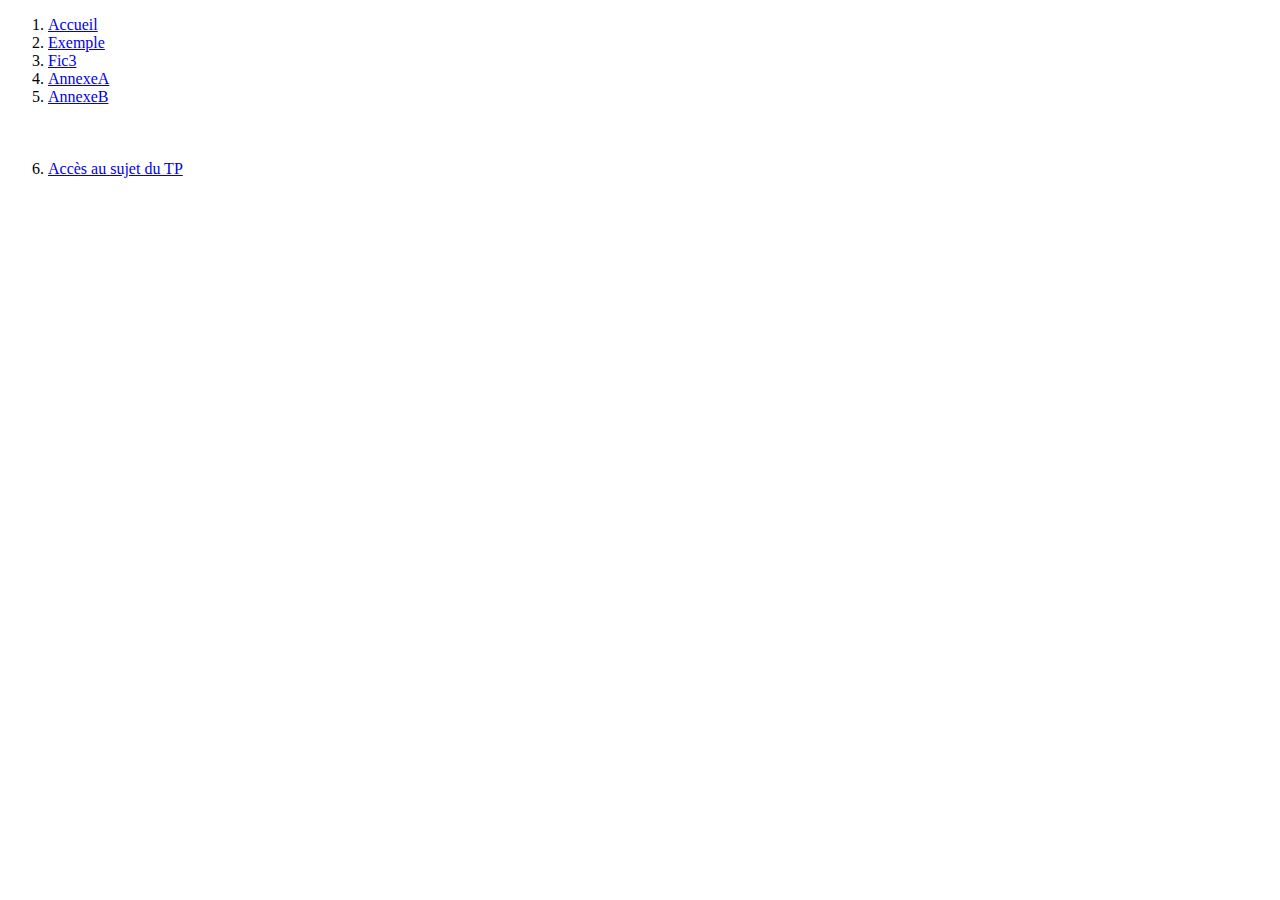
<file: index.html>
<!DOCTYPE html>
<html>
    <head>
        <meta charset="utf-8">
        <title> PALAZZETTI_RUBERA_Colin-L1S1_DBWEB1_TP2 </title>
    </head>
    <body>
        <header>
            <ol>
                <li><a href="#">Accueil</a></li>
                <li><a href="./documents/exemple.html">Exemple</a></li>
                <li><a href="./documents/perso/fic3.html">Fic3</a></li>
                <li><a href="./annexes/annexeA.html">AnnexeA</a></li>
                <li><a href="./annexes/annexeB/annexeB-1.html">AnnexeB</a></li>
                <br><br><br>
                <li><a href="./dbweb.html">Accès au sujet du TP</a></li>
            </ol>
        </header>

        



    </body>
</html>
</file>
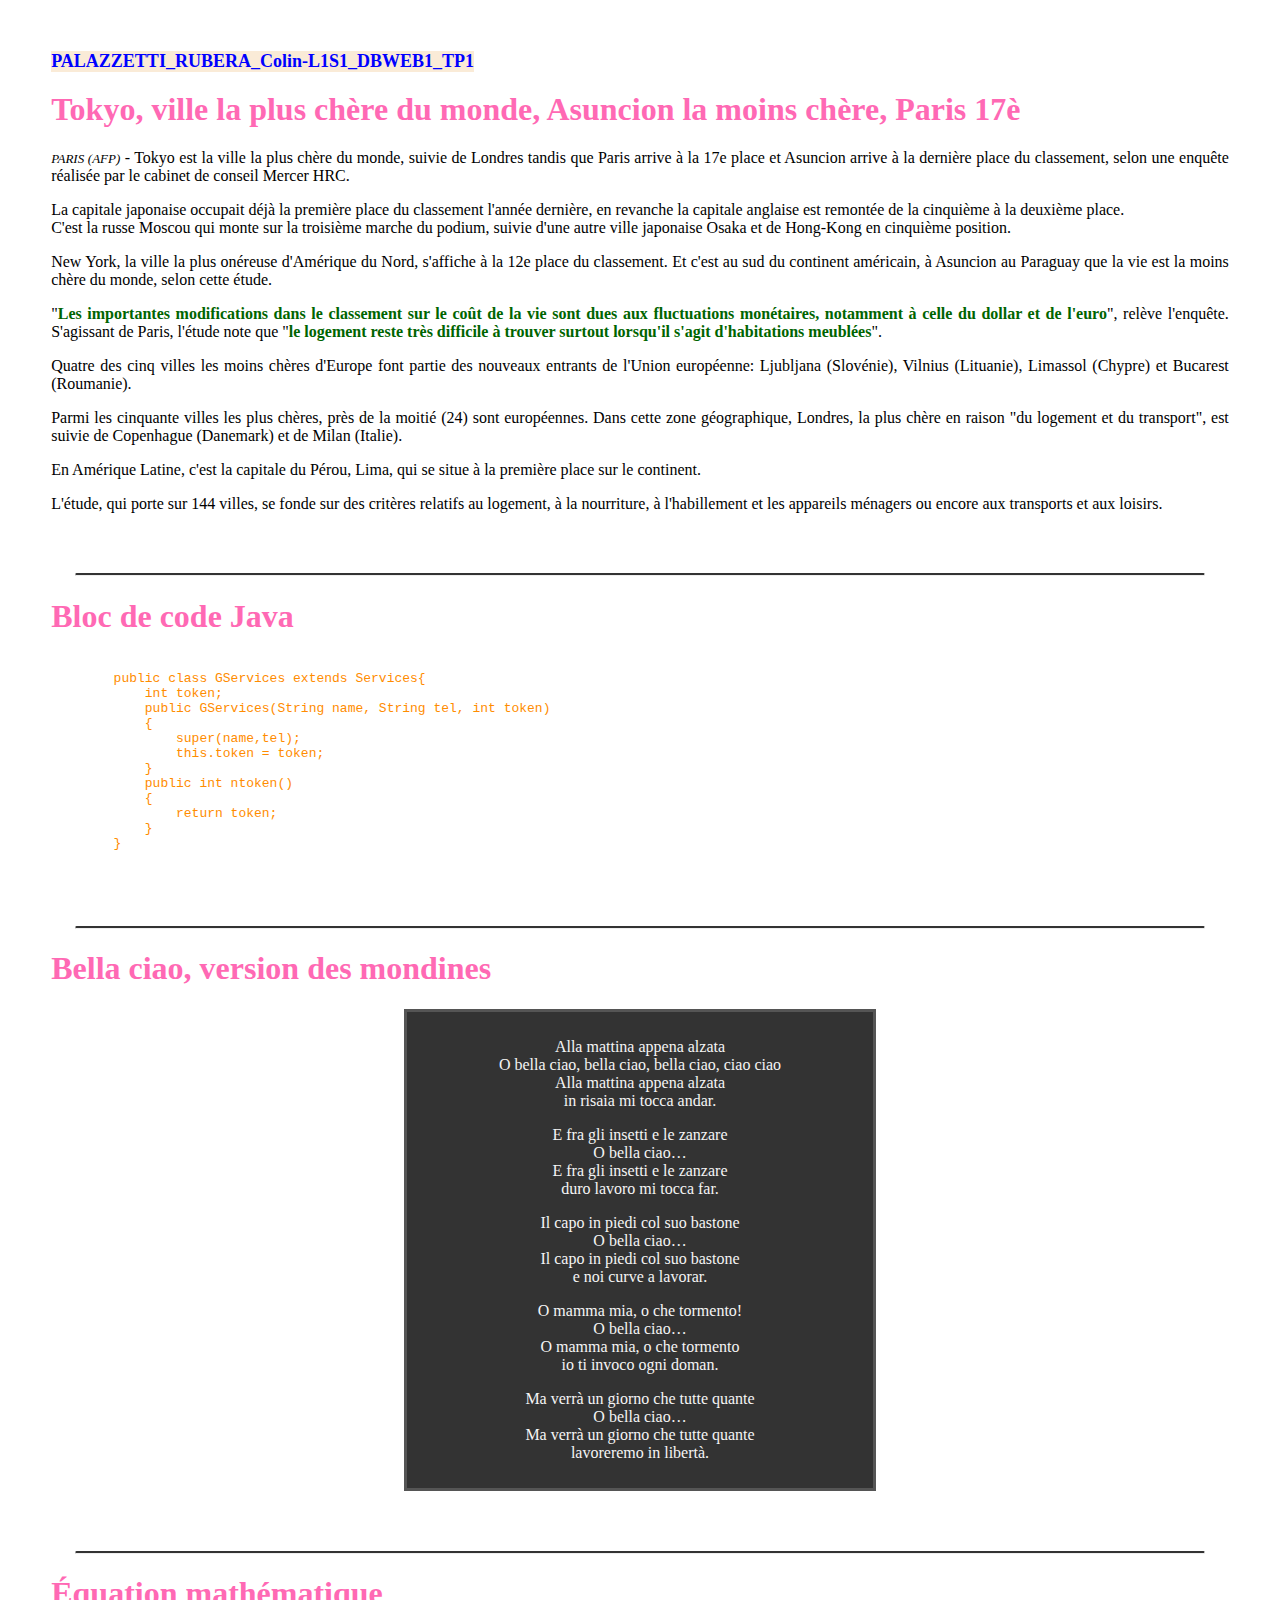
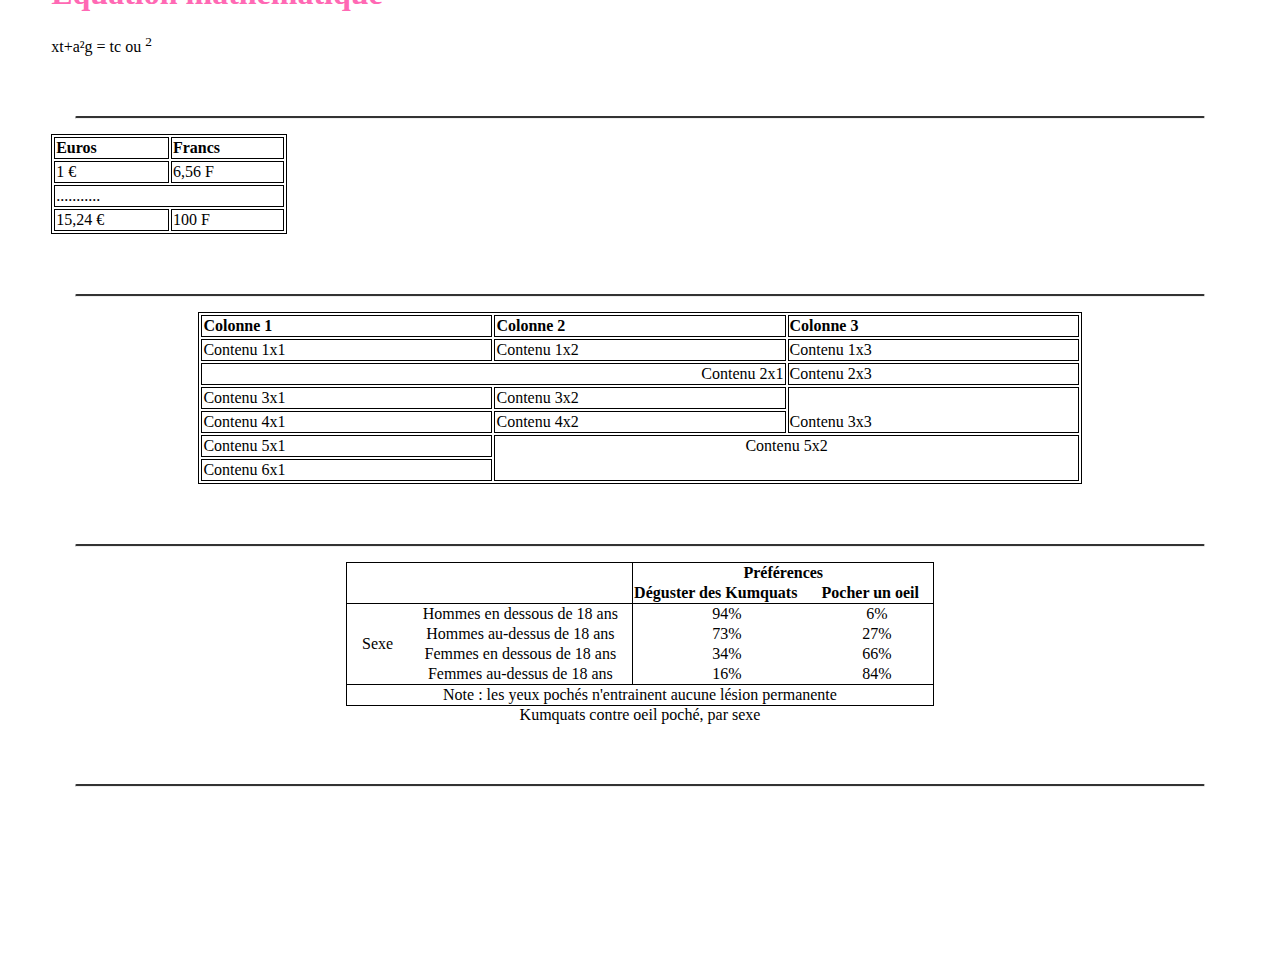
<file: TP1.html>
<!DOCTYPE html5>
<html>
<meta charset="UTF-8">
<head>
    <title> PALAZZETTI_RUBERA_Colin-L1S1_DBWEB1_TP1 </title>
    <style type="text/css">
        quote{   
            font-weight: bold; 
            color: darkgreen;
        }
        h1{
            color: hotpink;
        }
        hr{
            border-top: 2px solid #333; 
            border-radius: 5px; 
            margin-left: 2%; 
            margin-right: 2%; 
            margin-top: 60px; 
            margin-bottom: 15px;
        }
        .table1{
            border: 1px solid black;
        }
        .table2{
            border: 1px solid black;
        }
    </style>

</head>
<body style="margin: 4%; text-align: justify;">

    <header style="font-size: large; position: fixed; font-weight: bolder; color:blue; background-color: antiquewhite;"> PALAZZETTI_RUBERA_Colin-L1S1_DBWEB1_TP1 </header>

<br/>

<div> <!--Uniquement pour la praticité lors du développement-->
 <h1>Tokyo, ville la plus chère du monde, Asuncion la moins chère, Paris 17è</h1>   

    <p><i style="font-size: 13 ;">PARIS (AFP)</i> - Tokyo est la ville la plus chère du monde, suivie de Londres tandis que Paris arrive à la 17e place et Asuncion arrive à la dernière place du classement, selon une enquête réalisée par le cabinet de conseil Mercer HRC.</p>
    <p>La capitale japonaise occupait déjà la première place du classement l'année dernière, en revanche la capitale anglaise est remontée de la cinquième à la deuxième place.<br/>
    C'est la russe Moscou qui monte sur la troisième marche du podium, suivie d'une autre ville japonaise Osaka et de Hong-Kong en cinquième position.</p>
    
    <p>New York, la ville la plus onéreuse d'Amérique du Nord, s'affiche à la 12e place du classement. Et c'est au sud du continent américain, à Asuncion au Paraguay que la vie est la moins chère du monde, selon cette étude.</p>
    
    <p>"<quote>Les importantes modifications dans le classement sur le coût de la vie sont dues aux fluctuations monétaires, notamment à celle du dollar et de l'euro</quote>", relève l'enquête. S'agissant de Paris, l'étude note que "<quote>le logement reste très difficile à trouver surtout lorsqu'il s'agit d'habitations meublées</quote>". </p>
    
    <p>Quatre des cinq villes les moins chères d'Europe font partie des nouveaux entrants de l'Union européenne: Ljubljana (Slovénie), Vilnius (Lituanie), Limassol (Chypre) et Bucarest (Roumanie).</p>
    
    <p>Parmi les cinquante villes les plus chères, près de la moitié (24) sont européennes. Dans cette zone géographique, Londres, la plus chère en raison "du logement et du transport", est suivie de Copenhague (Danemark) et de Milan (Italie).</p>
    
    <p>En Amérique Latine, c'est la capitale du Pérou, Lima, qui se situe à la première place sur le continent.</p>
    
    <p>L'étude, qui porte sur 144 villes, se fonde sur des critères relatifs au logement, à la nourriture, à l'habillement et les appareils ménagers ou encore aux transports et aux loisirs.</p>
    
    <hr/>

    <h1> Bloc de code Java </h1>
</div>
<pre>
    <code style="color:darkorange;">
        public class GServices extends Services{
            int token;
            public GServices(String name, String tel, int token)
            {
                super(name,tel);
                this.token = token;
            }
            public int ntoken()
            {
                return token;
            }
        }
    </code>
</pre>

    <hr/>

    <h1> Bella ciao, version des mondines </h1>
    <div style="color: whitesmoke; margin: 0 30% 0 30%; text-align: center; border: #555 solid 3px; padding: 10px; background: #333333;">
        <p>Alla mattina appena alzata<br/>
        O bella ciao, bella ciao, bella ciao, ciao ciao<br/>
        Alla mattina appena alzata<br/>
        in risaia mi tocca andar.</p>
            
        <p>E fra gli insetti e le zanzare<br/>
        O bella ciao…<br/>
        E fra gli insetti e le zanzare<br/>
        duro lavoro mi tocca far.</p>

        <p>Il capo in piedi col suo bastone<br/>
        O bella ciao…<br/>
        Il capo in piedi col suo bastone<br/>
        e noi curve a lavorar.</p>

        <p>O mamma mia, o che tormento!<br/>
        O bella ciao…<br/>
        O mamma mia, o che tormento<br/>
        io ti invoco ogni doman.</p>
        
        <p>Ma verrà un giorno che tutte quante<br/>
        O bella ciao…<br/>
        Ma verrà un giorno che tutte quante<br/>
        lavoreremo in libertà.</p>
    </div>      
    

    <hr/>

    <h1> &#201;<!--É-->quation mathématique </h1>
    xt+a&#178;<!--²-->g = tc  ou  <sup>2</sup>

    <hr/>

    <table class="table1" style="width: 20%;">
        <thead class="table1" style="font-weight: bold;">
            <tr class="table1">
                <td class="table1">
                    Euros
                </td>
                <td class="table1">
                    Francs
                </td>
            </tr>
        </thead>
        <tr class="table1">
            <td class="table1">
                1 €
            </td>
            <td class="table1">
                6,56 F
            </td>
        </tr>
        <tr class="table1">
            <td colspan="2" class="table1">
                ...........
            </td>
        </tr>
        <tr class="table1">
            <td class="table1">
                15,24 €
            </td>
            <td class="table1">
                100 F
            </td>
        </tr>
    </table>

    <hr/>

    <table class="table2" style="width: 75%; margin: auto;">
        <thead class="table2" style="font-weight: bold;">
            <td class="table2">
                Colonne 1
            </td>
            <td class="table2">
                Colonne 2
            </td>
            <td class="table2">
                Colonne 3
            </td>
        </thead>
        <tbody class="table2">
            <tr class="table2">
                <td class="table2">
                    Contenu 1x1
                </td>
                <td class="table2">
                    Contenu 1x2
                </td>
                <td class="table2">
                    Contenu 1x3
                </td>
            </tr>
            <tr class="table2">
                <td class="table2" colspan="2" style="text-align: right;">
                    Contenu 2x1
                </td>
                <td class="table2">
                    Contenu 2x3
                </td>
            </tr>
            <tr class="table2">
                <td class="table2">
                    Contenu 3x1
                </td>
                <td class="table2">
                    Contenu 3x2
                </td>
                <td class="table2" rowspan="2" style="text-align: left;vertical-align: bottom;">
                    Contenu 3x3
                </td>
            </tr>
            <tr class="table2">
                <td class="table2">
                    Contenu 4x1
                </td>
                <td class="table2">
                    Contenu 4x2
                </td>
            </tr>
            <tr class="table2">
                <td class="table2">
                    Contenu 5x1
                </td>
                <td class="table2" colspan="2" rowspan="2" style="text-align: center;vertical-align: top;">
                    Contenu 5x2
                </td>
            </tr>
            <tr class="table2">
                <td class="table2">
                    Contenu 6x1
                </td>
            </tr>
        </tbody>
    </table>

    <hr/>



    <table style="width: 50%; margin: auto; border-collapse: collapse; border: 1px solid black;">
        <caption align="bottom"> <!-- on préfèrera du CSS - caption-side: bottom; -->
            Kumquats contre oeil poché, par sexe
        </caption>
        <colgroup style="border: 1px solid black;">
            <col span="2">
        </colgroup>
        <thead style="font-weight: bold;">
            <tr>
                <td rowspan="2" colspan="2">
                    
                </td>
                <td colspan="2" style="text-align: center;">
                    Préférences
                </td>
            </tr>
            <tr>
                <td>
                    Déguster des Kumquats
                </td>
                <td>
                    Pocher un oeil
                </td>
            </tr>
        </thead>
        <tbody style="text-align: center; border: 1px solid black;s">
            <tr>
                <td rowspan="4" width="60px">
                    Sexe
                </td>
                <td>
                    Hommes en dessous de 18 ans
                </td>
                <td>
                    94%
                </td>
                <td>
                    6%
                </td>
            </tr>
            <tr>
                <td>
                    Hommes au-dessus de 18 ans
                </td>
                <td>
                    73%
                </td>
                <td>
                    27%
                </td>
            </tr>
            <tr>
                <td>
                    Femmes en dessous de 18 ans
                </td>
                <td>
                    34%
                </td>
                <td>
                    66%
                </td>
            </tr>
            <tr>
                <td>
                    Femmes au-dessus de 18 ans
                </td>
                <td>
                    16%
                </td>
                <td>
                    84%
                </td>
            </tr>
        </tbody>
        <tfoot style="text-align: center;" >
            <tr>
                <td colspan="4" style="border: 1px solid black;">
                    Note : les yeux pochés n'entrainent aucune lésion permanente
                </td>
            </tr>
        </tfoot>
            
    </table>


    <hr/>
    <br/>
    <br/>
    <br/>
    <br/>
    <br/>
    <br/>



</body>
</html>
</file>
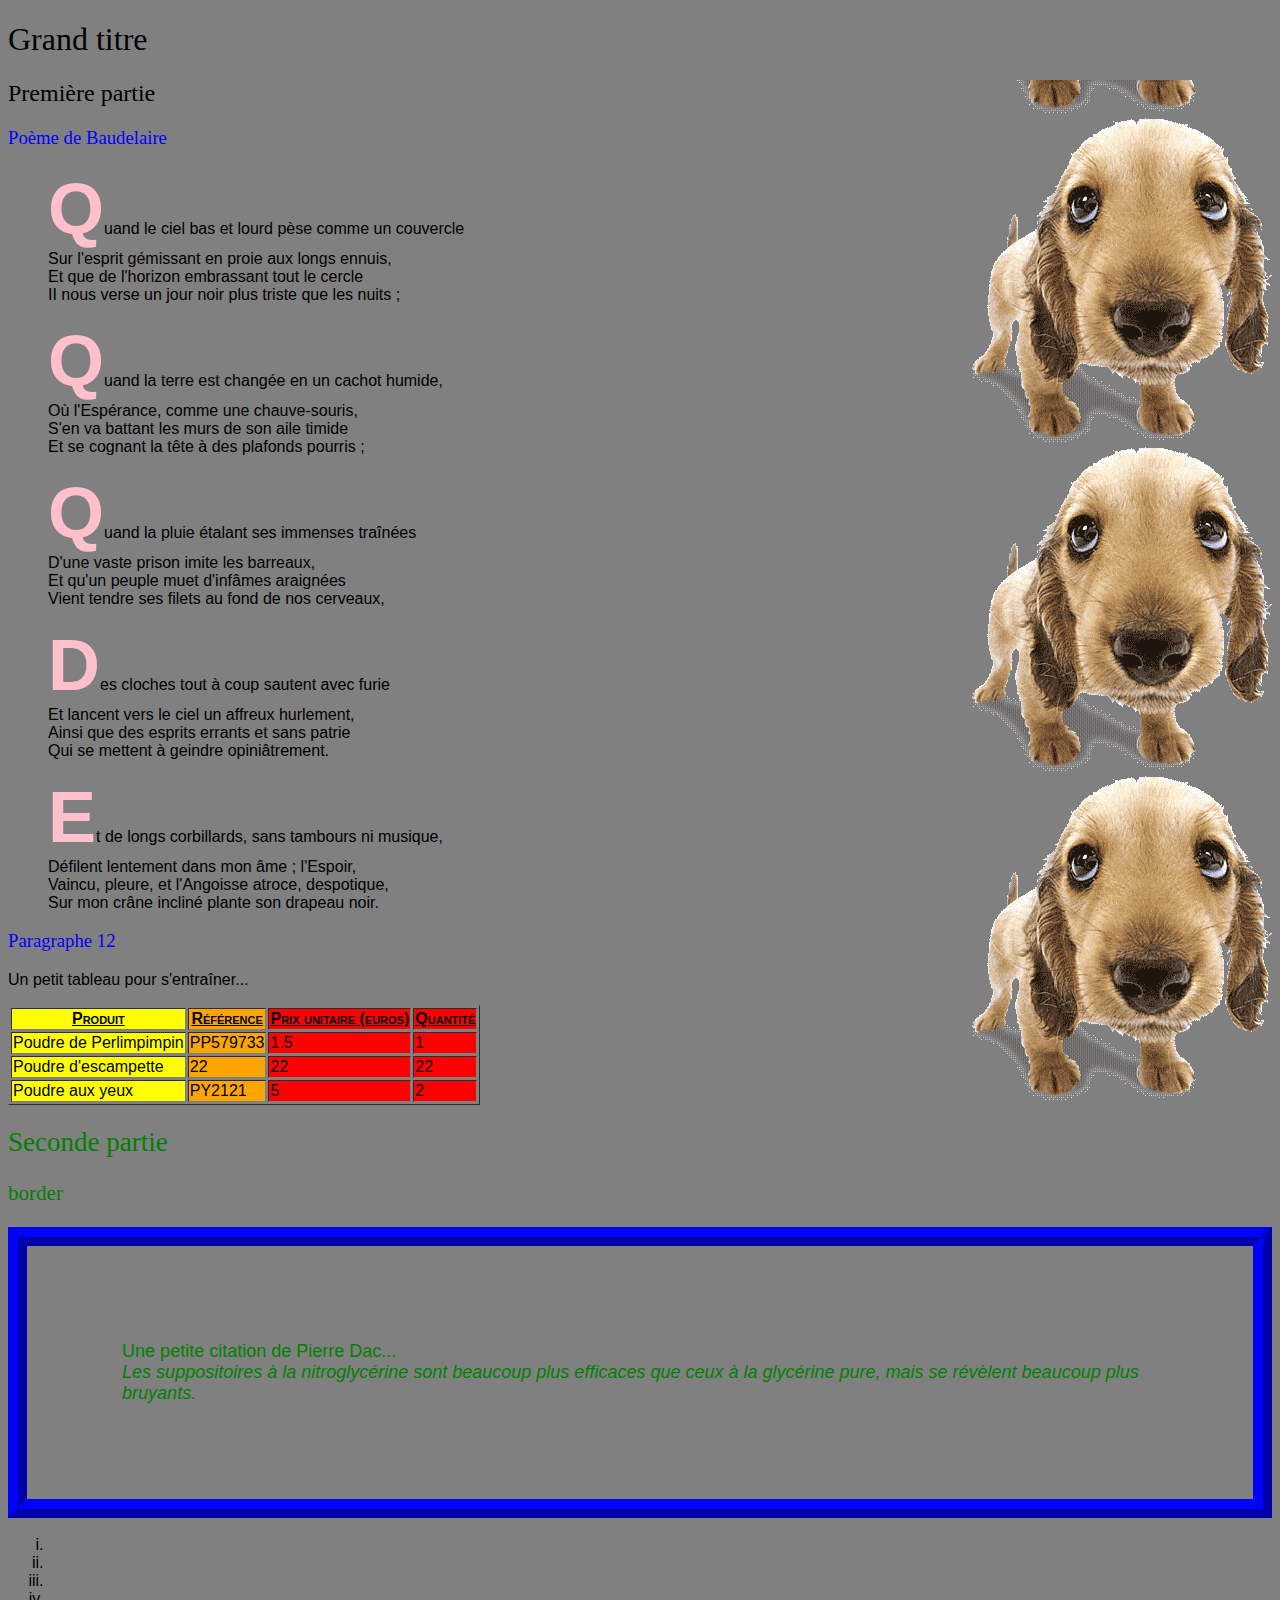
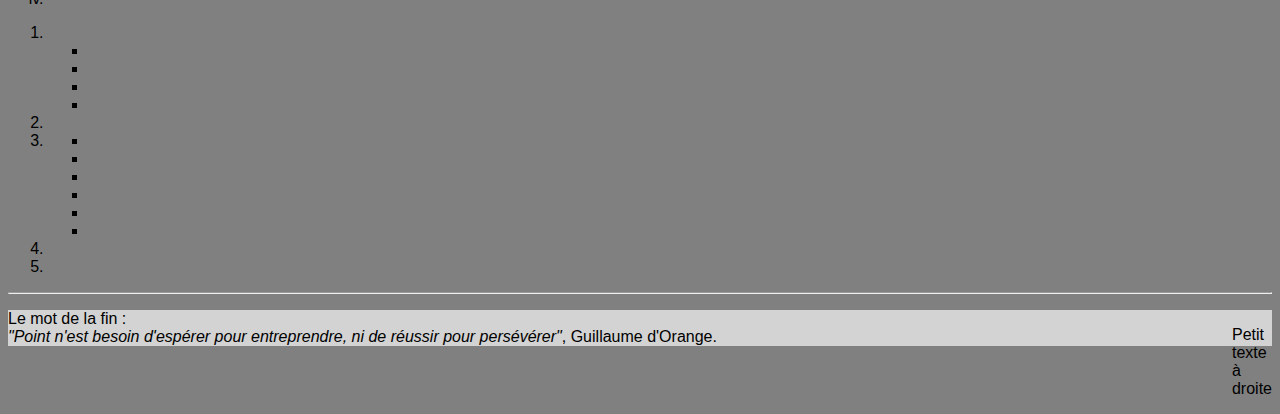
<file: TP3.html>
<!DOCTYPE HTML>
<html>
<head>  	           
  <meta http-equiv="Content-Type" content="text/html; charset=iso-8859-1">
  <title>Exemple de page &agrave; mettre en forme avec CSS.</title>
  <style type="text/css">
    #Part1 h3{
      color: blue;
    }
    #Part1 blockquote p::first-letter{
      color: pink;
      font-weight: bold;
      font-size: 450%;
      font-family: Arial, Arial, sans-serif;
    }
    #Part1{
      background-image: url("./funnydog.gif");
      background-position: bottom right;
      background-repeat: repeat-y;
    }
    #Part3{
      background-color: lightgray;     
    }
    #Part2{
      color: green;
      font-size: large;
    }
    #pborder{
      border: 2ex ridge blue;
      padding: 10ex;
    }
    .produit{
      background-color: yellow;
    }
    .reference{
      background-color: orange;
    }
    .general{
      background-color: red;
    }
    body{
      font-family: Calibri, Helvetica, sans-serif;
    }
    h1,h2,h3{
      font-family: Algerian;
      font-weight: lighter;
    }
    th{
      font-variant: small-caps;
      text-decoration: underline;
    }
    body{
      background-color: gray;
    }
    #ptad{
      float: right;
    }
    ul{
      list-style: lower-roman;
    }
    ol ol{
      list-style: square;
    }
  </style>
</head>
<body>
        
<h1>Grand titre</h1>
        
<div id="Part1">    
<h2>Premi&egrave;re partie</h2>
        
<h3>Po&egrave;me de Baudelaire</h3>
        
<blockquote>      
  <p>Quand le ciel bas et lourd p&egrave;se comme un couvercle<br>
    Sur l'esprit g&eacute;missant en proie aux longs ennuis,<br>
    Et que de l'horizon embrassant tout le cercle<br>
    II nous verse un jour noir plus triste que les nuits&nbsp;;</p>
  </blockquote>
        
<blockquote>      
  <p>Quand la terre est chang&eacute;e en un cachot humide,<br>
    O&ugrave; l'Esp&eacute;rance, comme une chauve-souris,<br>
    S'en va battant les murs de son aile timide<br>
    Et se cognant la t&ecirc;te &agrave; des plafonds pourris&nbsp;;</p>
  </blockquote>
        
<blockquote>       
  <p>Quand la pluie &eacute;talant ses immenses tra&icirc;n&eacute;es<br>
    D'une vaste prison imite les barreaux,<br>
    Et qu'un peuple muet d'inf&acirc;mes araign&eacute;es<br>
    Vient tendre ses filets au fond de nos cerveaux,</p>
  </blockquote>
        
<blockquote>      
  <p>Des cloches tout &agrave; coup sautent avec furie<br>
    Et lancent vers le ciel un affreux hurlement,<br>
    Ainsi que des esprits errants et sans patrie<br>
    Qui se mettent &agrave; geindre opini&acirc;trement.</p>
  </blockquote>
        
<blockquote>      
  <p>Et de longs corbillards, sans tambours ni musique,<br>
    D&eacute;filent lentement dans mon &acirc;me&nbsp;; l'Espoir,<br>
    Vaincu, pleure, et l'Angoisse atroce, despotique,<br>
    Sur mon cr&acirc;ne inclin&eacute; plante son drapeau noir.</p>
  </blockquote>
        
<h3>Paragraphe 12</h3>
        
<p>Un petit tableau pour s'entra&icirc;ner...</p>
       
<table border="1">
    	   <col span="1" class="produit"> 	   <col span="1" class="reference"> 	   <col span="2" class="general"> 	   <tbody>
       <tr>
    	   	   <th>Produit</th>
    		   <th>R&eacute;f&eacute;rence</th>
    		   <th>Prix unitaire (euros)</th>
    		   <th>Quantit&eacute;</th>
    	   </tr>
    	   <tr>
    	   	   <td>Poudre de Perlimpimpin</td>
    		   <td>PP579733</td>
    		   <td>1.5</td>
    		   <td>1</td>
    	   </tr>
    	   <tr>
    	   	   <td>Poudre d'escampette</td>
    		   <td>22</td>
    		   <td>22</td>
    		   <td>22</td>
    	   </tr>
    	   <tr>
    	   	   <td>Poudre aux yeux</td>
    		   <td>PY2121</td>
    		   <td>5</td>
    		   <td>2</td>
    	   </tr>
             
  </tbody>   
</table>
</div>
        
<div id="Part2">     
<h2>Seconde partie</h2>
        
<h3>border</h3>
        
<p id="pborder">Une petite citation de Pierre Dac...<br>
    <cite>Les suppositoires &agrave; la nitroglyc&eacute;rine sont beaucoup 
 plus efficaces que ceux &agrave; la glyc&eacute;rine pure, mais se r&eacute;v&egrave;lent 
 beaucoup plus bruyants. </cite> </p>
</div>
  

<ul>
  <li></li>
  <li></li>
  <li></li>
  <li></li>
</ul>
<ol>
  <li></li>
  <ol>
    <li></li>
    <li></li>
    <li></li>
    <li></li>
  </ol>
  <li></li>
  <li>
    <ol>
      <li></li>
      <li></li>
      <li></li>
      <li></li>
      <li></li>
      <li></li>
    </ol>
  </li>
  <li></li>
  <li></li>
</ol>



<hr>    
<div id="Part3">
<p id="ptad">Petit<br>
   texte<br>
   &agrave;<br>
   droite</p>
       
<p>Le mot de la fin&nbsp;:<br>
    <cite>"Point n'est besoin d'esp&eacute;rer pour entreprendre, ni de r&eacute;ussir 
 pour pers&eacute;v&eacute;rer"</cite>, Guillaume d'Orange. </p>
</div>
<br>
<br>
 
</body>
</html>
</file>
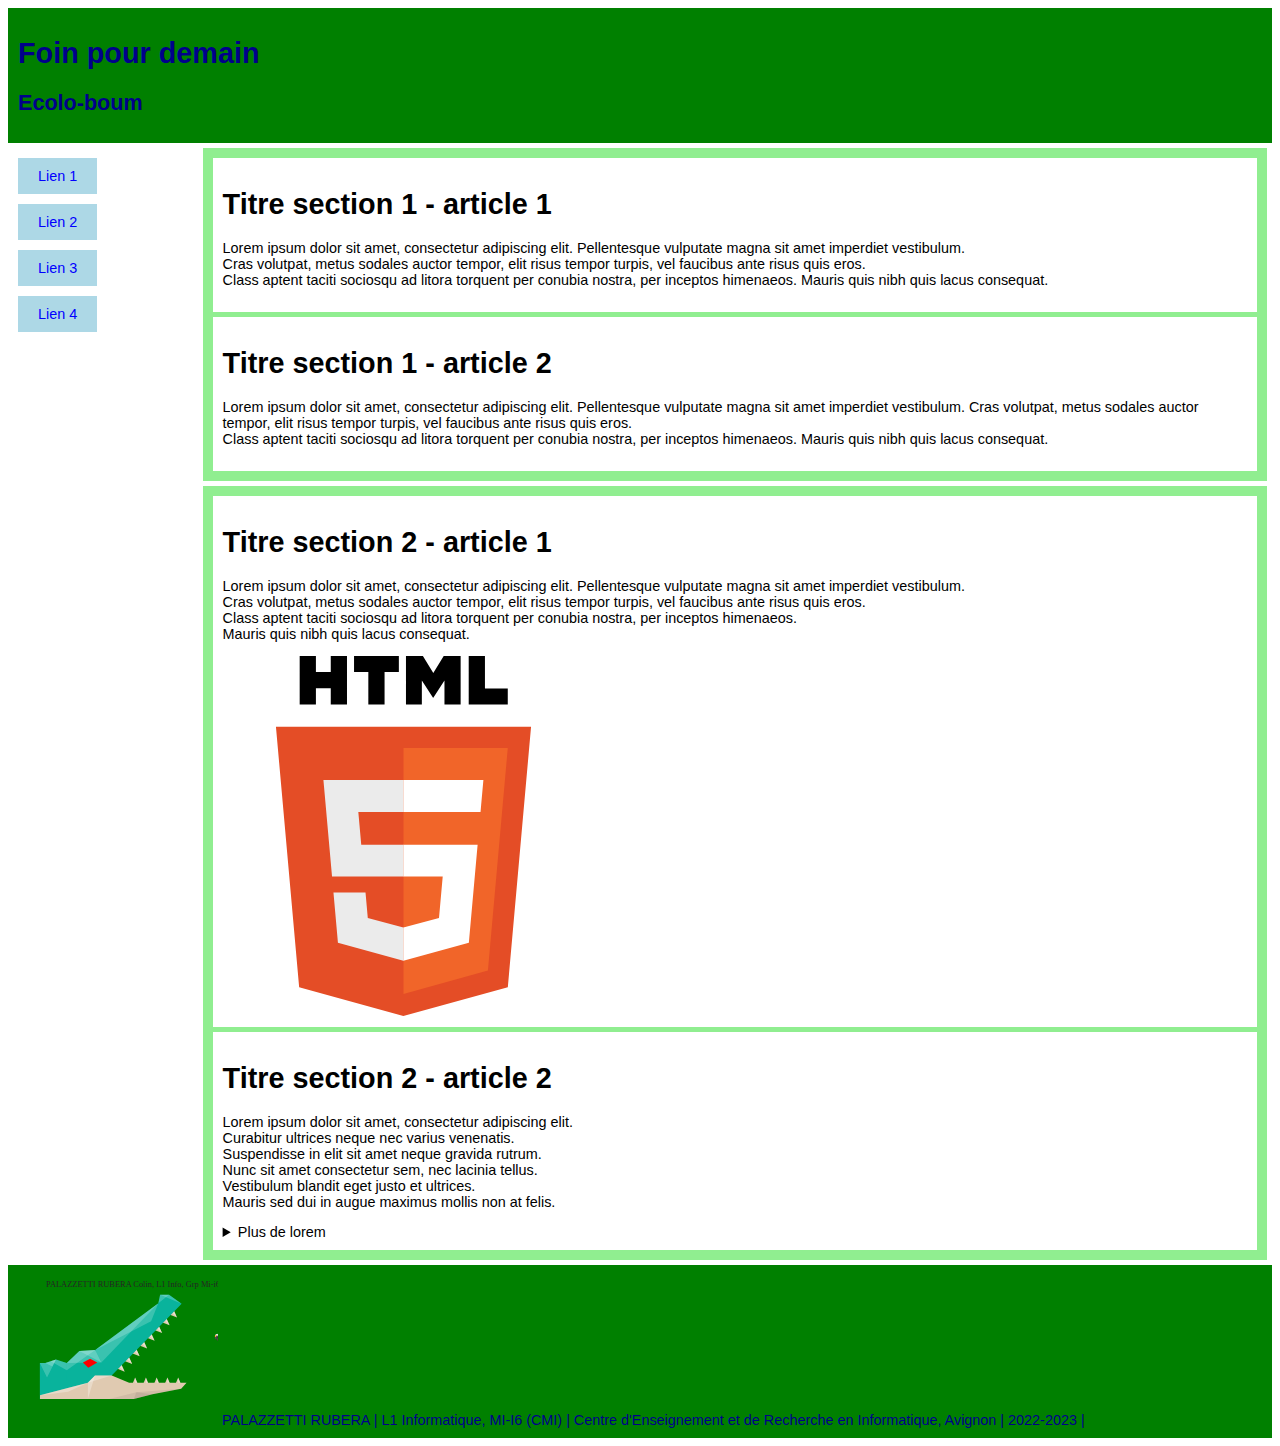
<file: TP4.html>
<html>
	<head>
		<title>PALAZZETTI_RUBERA_Colin-DBWEB1_TP4</title>
		<link rel="stylesheet" type="text/css" href="./css.css">
		<meta charset="UTF-8">
	</head>
	<body>
		<header>
			<h1>Foin pour demain</h1>
			<h2>Ecolo-boum</h2>
		</header>
		<nav>
			<ul>
				<li><a href="#">Lien 1</a></li>
				<li><a href="#">Lien 2</a></li>
				<li><a href="#">Lien 3</a></li>
				<li><a href="#">Lien 4</a></li>
			</ul>
		</nav>
		<main>
			<section>
				<article>
					<h1>Titre section 1 - article 1</h1>
					<p>
						Lorem ipsum dolor sit amet, consectetur adipiscing elit. Pellentesque vulputate magna sit amet imperdiet vestibulum. <br>
						Cras volutpat, metus sodales auctor tempor, elit risus tempor turpis, vel faucibus ante risus quis eros. <br>
						Class aptent taciti sociosqu ad litora torquent per conubia nostra, per inceptos himenaeos. 
						Mauris quis nibh quis lacus consequat.
					</p>
				</article>
				<article>
					<h1>Titre section 1 - article 2</h1>
					<p>
						Lorem ipsum dolor sit amet, consectetur adipiscing elit. Pellentesque vulputate magna sit amet imperdiet vestibulum. 
						Cras volutpat, metus sodales auctor tempor, elit risus tempor turpis, vel faucibus ante risus quis eros. <br>
						Class aptent taciti sociosqu ad litora torquent per conubia nostra, per inceptos himenaeos. 
						Mauris quis nibh quis lacus consequat.
	 				</p>
				</article>
			</section>

			<section>
				<article>
					<h1>Titre section 2 - article 1</h1>
					<p>
						Lorem ipsum dolor sit amet, consectetur adipiscing elit. Pellentesque vulputate magna sit amet imperdiet vestibulum. <br>
						Cras volutpat, metus sodales auctor tempor, elit risus tempor turpis, vel faucibus ante risus quis eros. <br>
						Class aptent taciti sociosqu ad litora torquent per conubia nostra, per inceptos himenaeos. <br>
						Mauris quis nibh quis lacus consequat.
					</p>
					<svg width="361px" height="361px" viewBox="-52.5 0 361 361" xmlns="http://www.w3.org/2000/svg" preserveAspectRatio="xMinYMin meet"><path d="M255.555 70.766l-23.241 260.36-104.47 28.962-104.182-28.922L.445 70.766h255.11z" fill="#E44D26"/><path d="M128 337.95l84.417-23.403 19.86-222.49H128V337.95z" fill="#F16529"/><path d="M82.82 155.932H128v-31.937H47.917l.764 8.568 7.85 88.01H128v-31.937H85.739l-2.919-32.704zM90.018 236.542h-32.06l4.474 50.146 65.421 18.16.147-.04V271.58l-.14.037-35.568-9.604-2.274-25.471z" fill="#EBEBEB"/><path d="M24.18 0h16.23v16.035h14.847V0h16.231v48.558h-16.23v-16.26H40.411v16.26h-16.23V0zM92.83 16.103H78.544V0h44.814v16.103h-14.295v32.455h-16.23V16.103h-.001zM130.47 0h16.923l10.41 17.062L168.203 0h16.93v48.558h-16.164V24.49l-11.166 17.265h-.28L146.35 24.49v24.068h-15.88V0zM193.21 0h16.235v32.508h22.824v16.05h-39.06V0z"/><path d="M127.89 220.573h39.327l-3.708 41.42-35.62 9.614v33.226l65.473-18.145.48-5.396 7.506-84.08.779-8.576H127.89v31.937zM127.89 155.854v.078h77.143l.64-7.178 1.456-16.191.763-8.568H127.89v31.86z" fill="#FFF"/></svg>
				</article>
				<article>
					<h1>Titre section 2 - article 2</h1>
					<p>
						Lorem ipsum dolor sit amet, consectetur adipiscing elit. <br>
						Curabitur ultrices neque nec varius venenatis. <br>
						Suspendisse in elit sit amet neque gravida rutrum. <br>
						Nunc sit amet consectetur sem, nec lacinia tellus. <br>
						Vestibulum blandit eget justo et ultrices. <br>
						Mauris sed dui in augue maximus mollis non at felis. <br>
					</p>
						<details>
							<summary>Plus de lorem</summary>
							<p>
								In hac habitasse platea dictumst. Vestibulum quis ante non magna eleifend sagittis sed et neque. <br>
								Morbi auctor, neque quis vestibulum efficitur, ex nisi imperdiet diam, non consequat sapien justo id nunc. <br>
								Nulla id elit nec risus sagittis varius at in risus. <br>
								Donec porta risus vitae sapien maximus, tempor hendrerit sem aliquet.<br>
							</p>
						</details>
				</article>
			</section>
		</main>
		<footer>

			<!-- SVG emprunté à http://snapsvg.io --> 
			<svg version="1.1" id="crocodile" class="insert large" xmlns="http://www.w3.org/2000/svg" xmlns:xlink="http://www.w3.org/1999/xlink" x="0px" y="0px" width="200px" height="150px" viewBox="0 0 260 250" enable-background="new 0 0 260 250" xml:space="preserve">
             <g>
				<text id="TextElement" x="0" y="0" style="font-family:Verdana;font-size:24;font-style:bold"> 🚓🚑🚒
				<animateMotion path="M 305 100 L 120 170" dur="10s" repeatCount="indefinite"></animateMotion>
				</text>
				<text id="TextElement" x="10" y="20" style="font-family:Verdana;font-size:14;font-style:bold;fill:#252525"> PALAZZETTI RUBERA Colin, L1 Info, Grp Mi-i6
				</text>
				<g id="head">
				<polygon fill="#09B39C" points="44.613,146.703 26.665,140.721 8.718,146.703 -0.252,146.703 -0.252,206.523 44.613,206.523
				119.387,206.523 119.387,167.64 "></polygon>
				<polygon opacity="0.2" fill="#FFFFFF" enable-background="new " points="-0.252,146.703 11.712,170.631 26.667,140.721
				8.721,146.703 "></polygon>
				<polyline opacity="0.2" fill="#FFFFFF" enable-background="new " points="8.718,146.703 20.685,152.685 26.665,140.721 "></polyline>
				<polygon opacity="0.2" fill="#FFFFFF" enable-background="new " points="44.613,146.703 53.613,163.667 17.694,143.712
				26.667,140.721 "></polygon>
				</g>
				<g id="upper-head">
				<g id="upper-jaw">
				<g>
				<path id="upper-teeth" fill="#E0CAB1" d="M151.174,129.382l14.913,6.086l-6.602-14.691L151.174,129.382z M138.707,142.292
				l14.914,6.086l-6.603-14.692L138.707,142.292z M126.241,155.201l14.913,6.086l-6.602-14.692L126.241,155.201z M163.64,116.474
				l14.913,6.085l-6.603-14.692L163.64,116.474z M176.106,103.564l14.913,6.086l-6.602-14.692L176.106,103.564z M188.572,90.655
				l14.914,6.085l-6.602-14.691L188.572,90.655z M201.039,77.746l14.913,6.085L209.35,69.14L201.039,77.746z M221.816,56.23
				l-8.311,8.607l14.913,6.085L221.816,56.23z"></path>
				<path opacity="0.4" fill="#FFFFFF" enable-background="new " d="M155.329,125.08l10.758,10.388l-6.602-14.691L155.329,125.08
				z M142.863,137.989l10.758,10.389l-6.603-14.692L142.863,137.989z M130.396,150.898l10.758,10.389l-6.602-14.692
				L130.396,150.898z M167.796,112.171l10.757,10.388l-6.603-14.692L167.796,112.171z M180.261,99.261l10.758,10.389l-6.602-14.692
				L180.261,99.261z M192.728,86.352l10.758,10.388l-6.602-14.691L192.728,86.352z M205.195,73.443l10.757,10.388L209.35,69.14
				L205.195,73.443z M221.816,56.23l-4.156,4.303l10.758,10.389L221.816,56.23z"></path>
				</g>
				<polygon fill="#09B39C" points="215.135,33 200.18,33 197.189,46.955 92,125 88.355,171.706 106.387,180.64 236.072,47.955
				"></polygon>
				<polygon opacity="0.2" fill="#FFFFFF" enable-background="new " points="92,125 97.423,150.703 197.189,46.955 "></polygon>
				<polyline opacity="0.2" fill="#FFFFFF" enable-background="new " points="197.189,46.955 185.207,76.892 92,125 "></polyline>
				<polygon opacity="0.2" fill="#FFFFFF" enable-background="new " points="200.18,33 236.072,47.955 215.135,33 "></polygon>
				<polygon opacity="0.2" fill="#FFFFFF" enable-background="new " points="197.189,46.955 215.135,33 200.18,33 "></polygon>
				</g>
				<polygon fill="#09B39C" points="92,125 65.55,126.757 44.613,146.703 44.613,176.523 119.387,176.523 119.387,167.64
				107.897,156.377 "></polygon>
				<polygon opacity="0.2" fill="#FFFFFF" enable-background="new " points="92,125 102.423,145.703 65.55,126.757 "></polygon>
				<polygon opacity="0.2" fill="#FFFFFF" enable-background="new " points="44.613,146.703 102.423,145.703 92,125 65.55,126.757
				"></polygon>
				<polygon id="eye_1_" fill="#ff0000" points="71.532,145.703 83.495,139.721 95.459,145.703 80.505,154.676 "></polygon>
				<polygon opacity="0.2" fill="#FFFFFF" enable-background="new " points="44.613,146.703 44.613,158.667 92,125 65.55,126.757
				"></polygon>
				</g>
				<g id="bottom-jaw">
				<g>
				<polygon fill="#E0CAB1" points="152.531,185.586 158.513,170.631 164.495,185.586 "></polygon>
				<polygon opacity="0.4" fill="#FFFFFF" enable-background="new " points="164.495,185.586 158.513,170.631 158.513,185.586
				"></polygon>
				</g>
				<g>
				<polygon fill="#E0CAB1" points="170.477,185.586 176.459,170.631 182.441,185.586 "></polygon>
				<polygon opacity="0.4" fill="#FFFFFF" enable-background="new " points="182.441,185.586 176.459,170.631 176.459,185.586
				"></polygon>
				</g>
				<g>
				<polygon fill="#E0CAB1" points="188.423,185.586 194.405,170.631 200.387,185.586 "></polygon>
				<polygon opacity="0.4" fill="#FFFFFF" enable-background="new " points="200.387,185.586 194.405,170.631 194.405,185.586
				"></polygon>
				</g>
				<g>
				<polygon fill="#E0CAB1" points="206.369,185.586 212.351,170.631 218.333,185.586 "></polygon>
				<polygon opacity="0.4" fill="#FFFFFF" enable-background="new " points="218.333,185.586 212.351,170.631 212.351,185.586
				"></polygon>
				</g>
				<g>
				<polygon fill="#E0CAB1" points="224.315,185.586 230.297,170.631 236.279,185.586 "></polygon>
				<polygon opacity="0.4" fill="#FFFFFF" enable-background="new " points="236.279,185.586 230.297,170.631 230.297,185.586
				"></polygon>
				</g>
				<polygon fill="#E0CAB1" points="148.54,179.604 119.596,167.64 109.657,167.64 103.675,167.64 91.711,167.64 79.747,179.604
				0,200.541 0,206.523 79.747,206.523 156.522,206.523 187.432,198.55 235.288,189.577 244.252,179.604 "></polygon>
				<polygon opacity="0.3" fill="#FFFFFF" enable-background="new " points="119.594,167.64 91.711,167.64 79.747,179.604 "></polygon>
				<polygon opacity="0.3" fill="#FFFFFF" enable-background="new " points="91.711,167.64 79.747,206.523 79.747,179.604 "></polygon>
				<polygon opacity="0.1" fill="#534741" enable-background="new " points="235.288,189.577 160.513,195.559 115.639,206.523
				156.522,206.523 187.432,198.55 "></polygon>
				<polygon opacity="0.1" fill="#534741" enable-background="new " points="187.432,198.55 160.513,195.559 156.522,206.523
				156.522,206.523 "></polygon>
				<polygon opacity="0.3" fill="#FFFFFF" enable-background="new " points="0,200.541 46.847,194.559 79.747,179.604 "></polygon>
				</g>
				</g>
				</svg>
	</svg>
			PALAZZETTI RUBERA | L1 Informatique, MI-I6 (CMI) | Centre d'Enseignement et de Recherche en Informatique, Avignon | <time datetime="2022-01-01">2022</time>-<time datetime="2023-01-01">2023</time> |  
		</footer>
	</body>
</html>
</file>
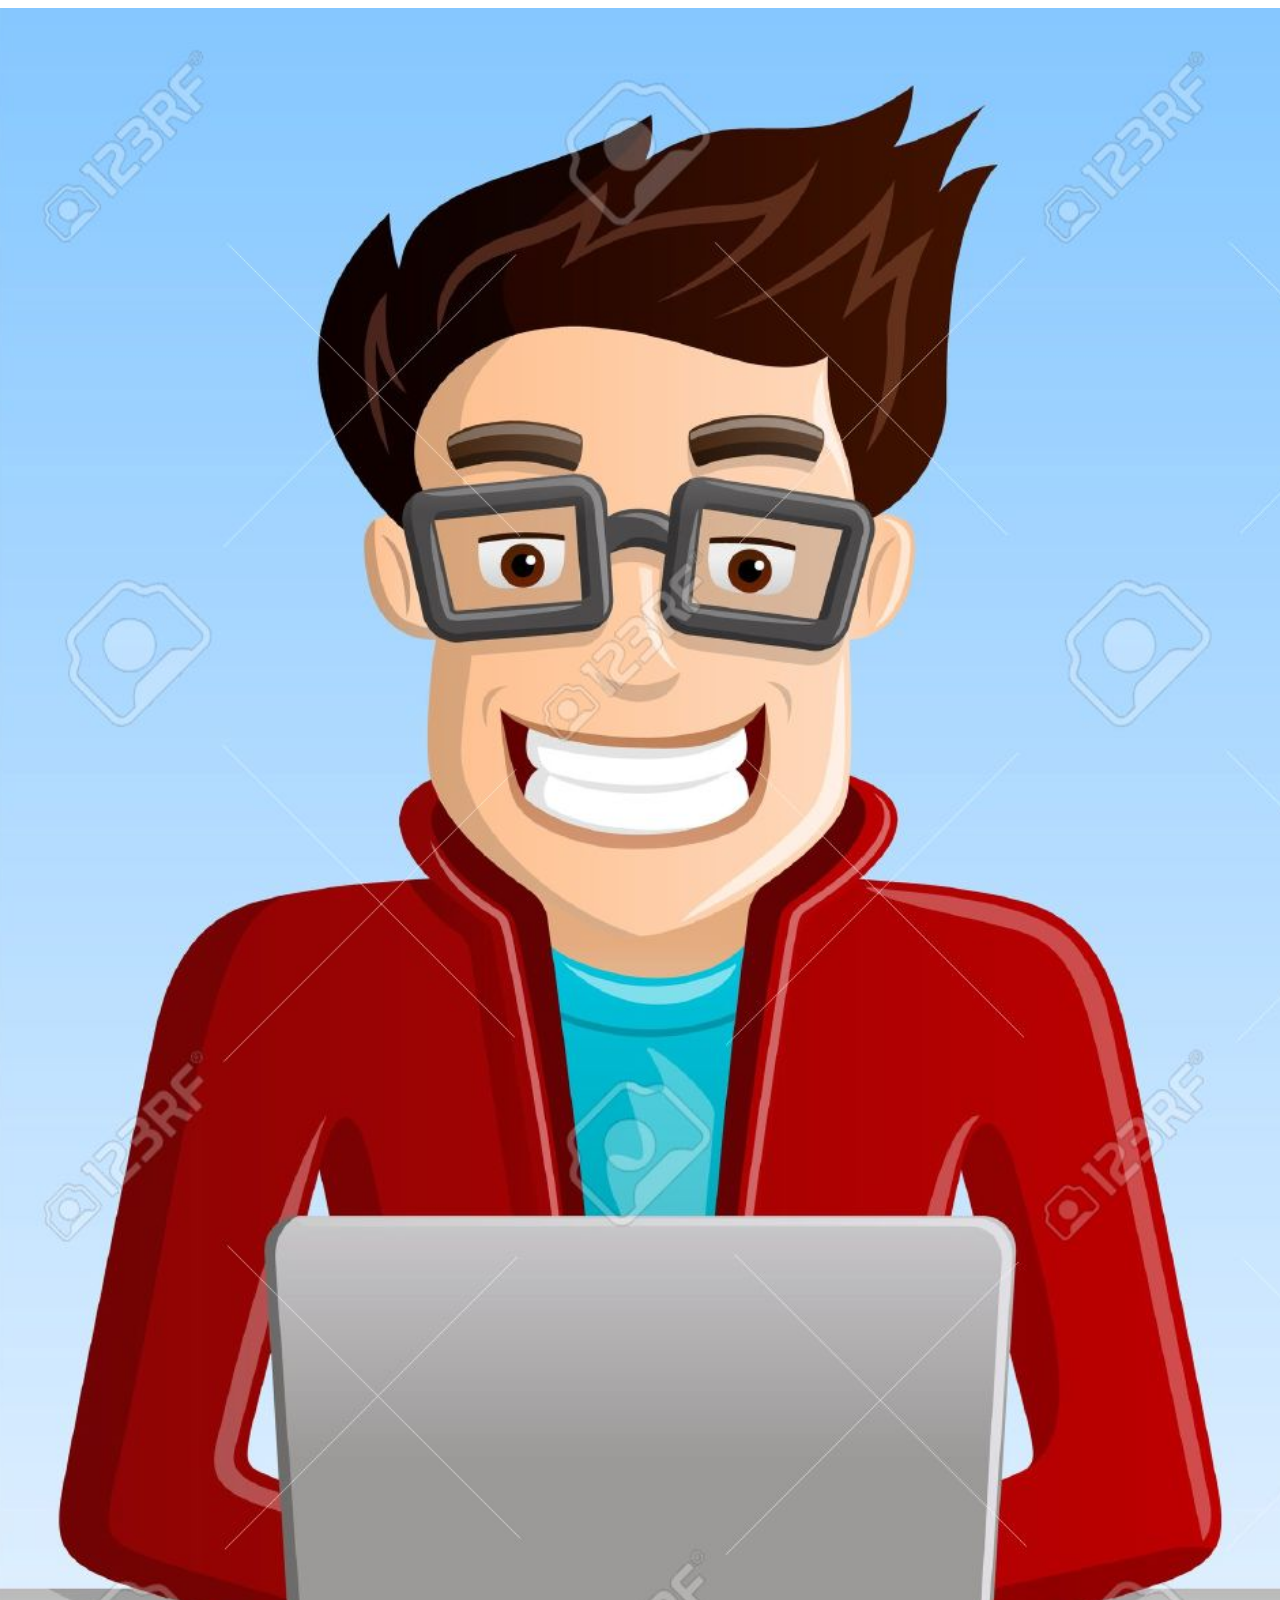
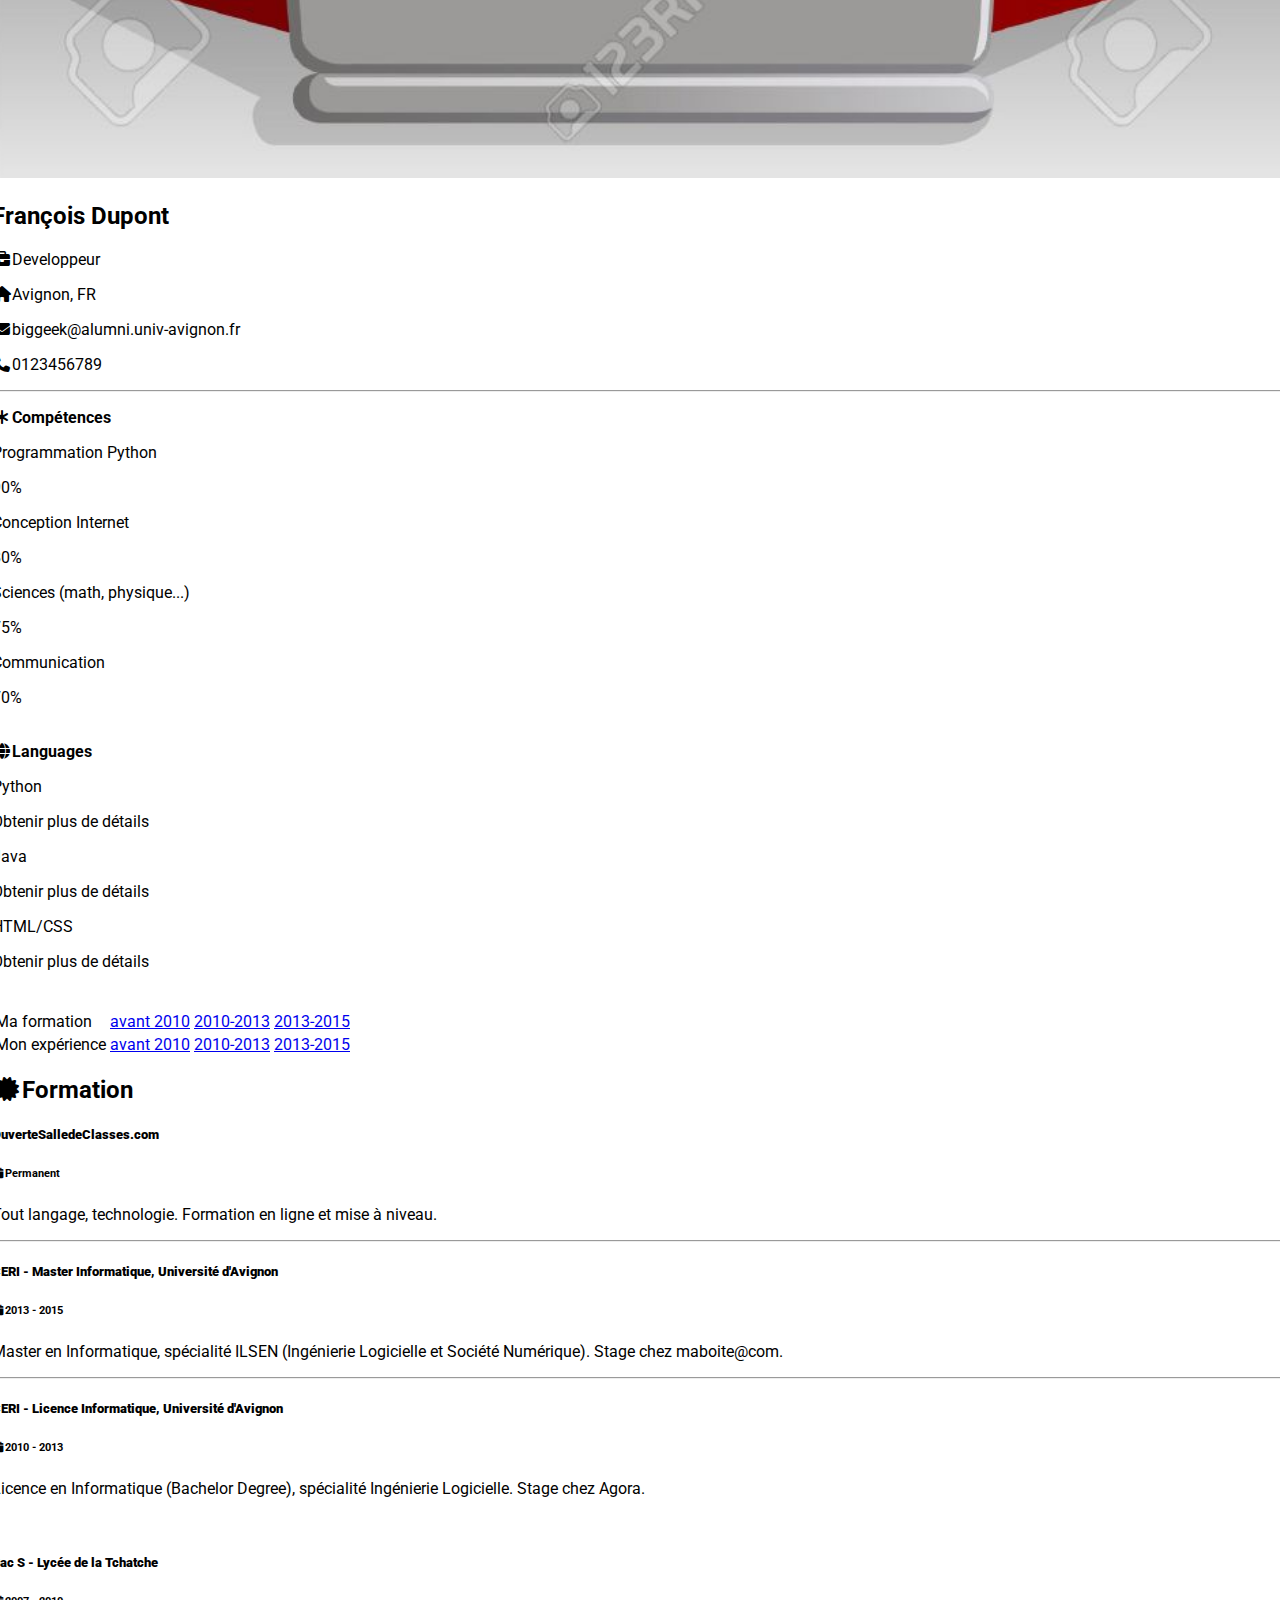
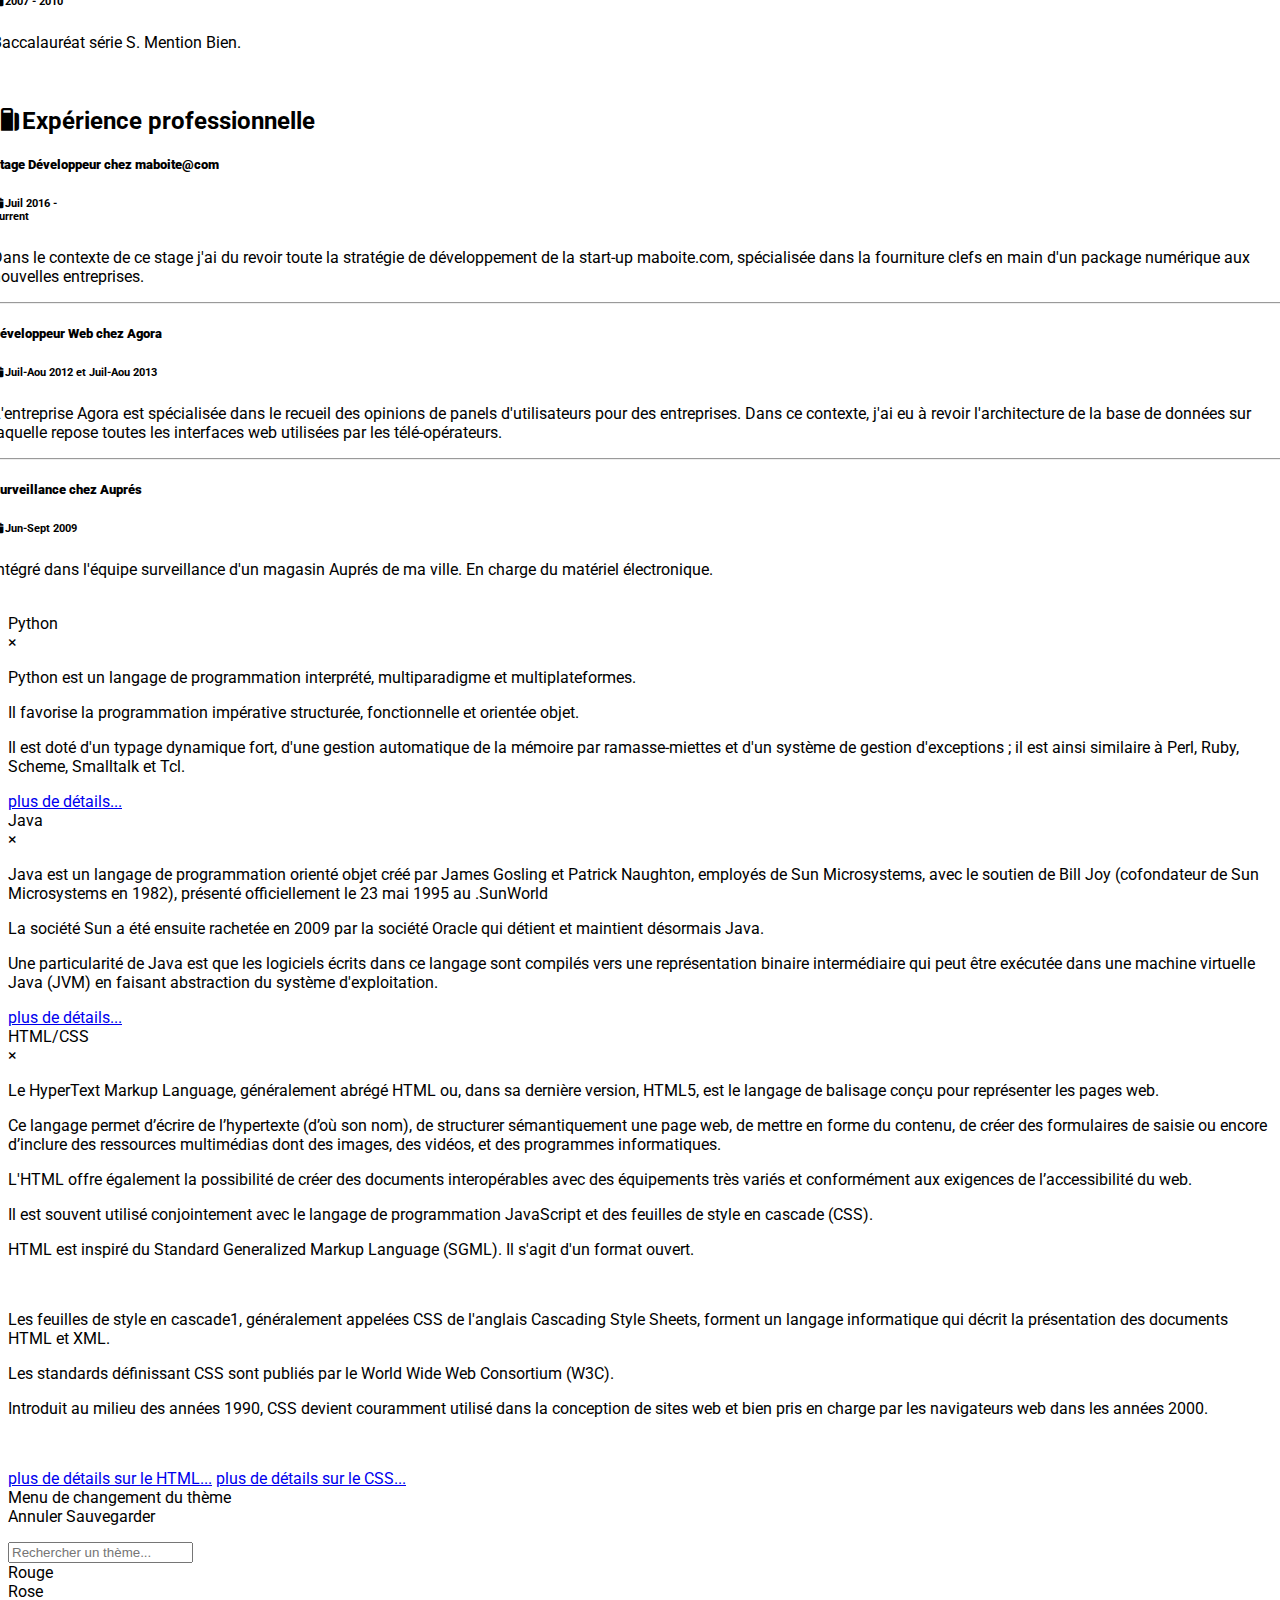
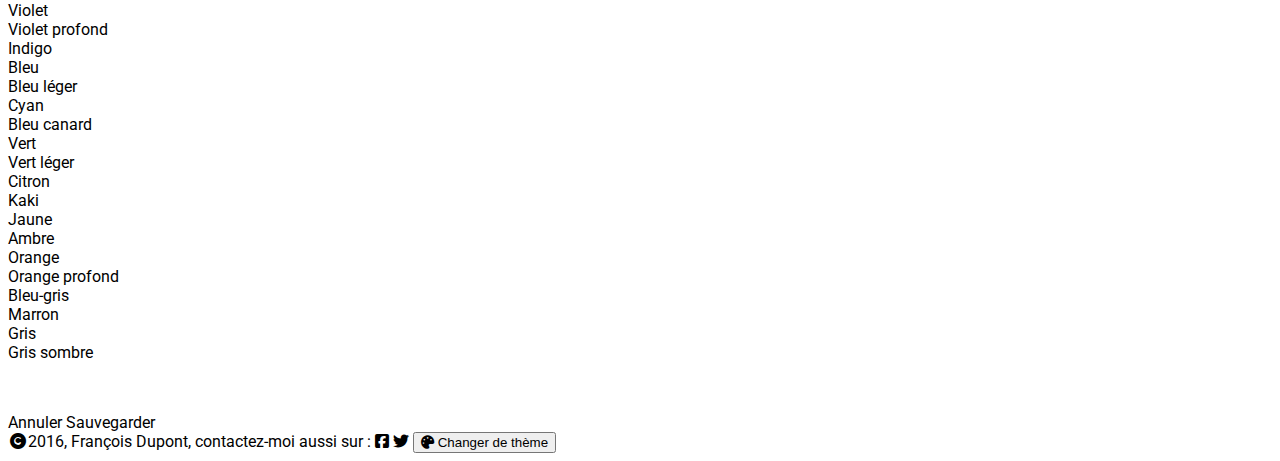
<file: TP5.html>
<!DOCTYPE html>
<html>
<title>W3.CSS Exemple : Une page CV</title>
<meta charset="UTF-8">
<meta name="viewport" content="width=device-width, initial-scale=1">
<link rel='stylesheet' href='https://fonts.googleapis.com/css?family=Roboto'>
<link rel="stylesheet" href="https://cdnjs.cloudflare.com/ajax/libs/font-awesome/6.2.0/css/all.min.css">

<link rel="stylesheet" href="http://www.w3schools.com/lib/w3.css">
<link rel="stylesheet" id="theme" href="https://www.w3schools.com/lib/w3-theme-black.css">
<style>
html,body,h1,h2,h3,h4,h5,h6,div {font-family: "Roboto", sans-serif}
</style>
<script type="text/javascript">
let popUpPython, popUpJava, popUpHtmlCSS, popUpTheme, lastTheme;

function on_load() {
  popUpPython = document.getElementById("python");
  popUpJava = document.getElementById('java');
  popUpHtmlCSS = document.getElementById('html/css');
  popUpTheme = document.getElementById('themeMenu');
  apply_theme();
  div = document.getElementById("themeMenu");
  a = div.getElementsByTagName("li");
  for (i = 0; i < a.length; i++) {
  	a[i].attributes.onclick.value="set_theme('"+a[i].attributes.theme.value+"')";
  	a[i].attributes.class.value+=" w3-"+a[i].attributes.theme.value+" w3-hover-text-"+a[i].attributes.theme.value+"";
  }
}
// Filter
function filtre() {
  var input, filter, ul, li, a, i, nb=0;
  input = document.getElementById("themeFilterInput");
  filter = input.value.toUpperCase();
  div = document.getElementById("themeMenu");
  a = div.getElementsByTagName("li");
  for (i = 0; i < a.length; i++) {
    txtValue = a[i].textContent || a[i].attributes.theme.value;
    if (txtValue.toUpperCase().indexOf(filter) > -1) {
      a[i].style.display = "";
      nb++;
    } else {
      a[i].style.display = "none";
    }
  }
}

function theme_menu(){
  filtre();
  document.getElementById('themeMenu').style.display='block';
  lastTheme=localStorage.getItem("theme");
}
function apply_theme(){
  if (localStorage.getItem("theme")){
  document.getElementById("theme").href="https://www.w3schools.com/lib/w3-theme-"+localStorage.getItem("theme")+".css";
  }
  else{
    localStorage.setItem("theme", "indigo");
  }
}
function cancel_theme(){
  set_theme(lastTheme);
  document.getElementById('themeMenu').style.display='none';
  document.getElementById("themeFilterInput").value="";
  filtre();
}
function save_theme(){
  document.getElementById('themeMenu').style.display='none';
  document.getElementById("themeFilterInput").value="";
  filtre();
}
function set_theme(theme){
  localStorage.setItem("theme", theme);
  apply_theme();
}


window.onclick = function(event) {
  if (event.target.id == popUpPython.id) {
    popUpPython.style.display = "none";
  }
  if (event.target.id == popUpJava.id) {
    popUpJava.style.display = "none";
  }
  if (event.target.id == popUpHtmlCSS.id) {
    popUpHtmlCSS.style.display = "none";
  }
  if (event.target.id == popUpTheme.id) {
    popUpTheme.style.display = "none";
  }
}

function move(bar,taille) {
    var elem = document.getElementById(bar);   
    var width = 0;
    var id = setInterval(frame, 1);
    function frame() {
      if (width >= taille) {
        clearInterval(id);
      } else {
        width++; 
        elem.style.width = width + '%'; 
      }
    }
  }
</script>
<body class="w3-light-grey" onload="on_load()">
<!-- Page Container -->
<div class="w3-container w3-content w3-margin-top" style="max-width:1400px;">
  <!-- The Grid -->
  <div class="w3-row-padding" style="margin:0 -16px">
    <!-- Left Column -->
    <div class="w3-third">
    
      <div class="w3-white w3-text-grey w3-card-4">
        <div class="w3-display-container">
          <img src="w3images/geek.jpg" style="width:100%;" alt="Avatar">
          <div class="w3-display-bottomleft w3-container w3-text-black">
<!-- 
 			<div class="w3-container w3-text-black w3-theme">
 -->
            <h2>François Dupont</h2>
          </div>
        </div>
        <div class="w3-container ">
          <p><i class="fa fa-briefcase fa-fw w3-margin-right w3-large w3-text-theme w3-spin"></i>Developpeur</p>
          <p><i class="fa fa-home fa-fw w3-margin-right w3-large w3-text-theme"></i>Avignon, FR</p>
          <p><i class="fa fa-envelope fa-fw w3-margin-right w3-large w3-text-theme"></i>biggeek@alumni.univ-avignon.fr</p>
          <p><i class="fa fa-phone fa-fw w3-margin-right w3-large w3-text-theme"></i>0123456789</p>
          <hr>

          <p class="w3-large"><b><i class="fa fa-asterisk fa-fw w3-margin-right w3-text-theme"></i>Compétences</b></p>
          <p>Programmation Python</p>
          <div class="w3-progress-container w3-round-xlarge w3-small" onmouseenter="move('bar1',90)">
            <div class="w3-progressbar w3-round-xlarge w3-theme-l1 w3-hover-theme w3-hover-shadow" style="width:90%" id="bar1">
              <div class="w3-center w3-text-white">90%</div>
            </div>
          </div>
          <p>Conception Internet</p>
          <div class="w3-progress-container w3-round-xlarge w3-small" onmouseenter="move('bar2',80)">
            <div class="w3-progressbar w3-round-xlarge w3-theme-l1 w3-hover-theme w3-hover-shadow" style="width:80%" id="bar2">
              <div class="w3-center w3-text-white">80%</div>
            </div>
          </div>
          <p>Sciences (math, physique...)</p>
          <div class="w3-progress-container w3-round-xlarge w3-small" onmouseenter="move('bar3',75)">
            <div class="w3-progressbar w3-round-xlarge w3-theme-l1 w3-hover-theme w3-hover-shadow" style="width:75%" id="bar3">
              <div class="w3-center w3-text-white">75%</div>
            </div>
          </div>
          <p>Communication</p>
          <div class="w3-progress-container w3-round-xlarge w3-small" onmouseenter="move('bar4',70)">
            <div class="w3-progressbar w3-round-xlarge w3-theme-l1 w3-hover-theme w3-hover-shadow" style="width:70%" id="bar4">
              <div class="w3-center w3-text-white">70%</div>
            </div>
          </div>
          <br>

          <p class="w3-large w3-text-theme"><b><i class="fa fa-globe fa-fw w3-margin-right w3-text-theme"></i>Languages</b></p>
          <p>Python</p>
          <div class="w3-progress-container w3-round-xlarge w3-container w3-padding-0">
            <div id="test" class="w3-progressbar w3-round-xlarge w3-theme-l1 w3-hover-theme w3-center w3-hover-shadow" style="width:100%; cursor:pointer" onclick="document.getElementById('python').style.display='block'"><span class="w3-text">Obtenir plus de détails</span> </div>
          </div>
          <p>Java</p>
          <div class="w3-progress-container w3-round-xlarge w3-container w3-padding-0">
            <div class="w3-progressbar w3-round-xlarge w3-theme-l1 w3-hover-theme w3-center w3-hover-shadow" style="width:75%; cursor:pointer" onclick="document.getElementById('java').style.display='block'"><span class="w3-text">Obtenir plus de détails</span> </div>
          </div>
          <p>HTML/CSS</p>
          <div class="w3-progress-container w3-round-xlarge w3-container w3-padding-0">
            <div class="w3-progressbar w3-round-xlarge w3-theme-l1 w3-hover-theme w3-center w3-hover-shadow" style="width:45%; cursor:pointer" onclick="document.getElementById('html/css').style.display='block'"><span class="w3-text">Obtenir plus de détails</span> </div>
          </div>
          <br>
        </div>
      </div><br>

    <!-- End Left Column -->
    </div>
    <!-- Right Column -->
    <div class="w3-twothird">
      <div class="w3-card-2 w3-margin">
        <table class="w3-table">
          <tr class="w3-theme-l4 w3-hover-theme">
            <td>Ma formation</td>
            <td><a href="#form-ante2010">avant 2010</a></td>
            <td><a href="#form-2010-13">2010-2013</a></td>
            <td><a href="#form-2013-15">2013-2015</a></td>
          </tr>
          <tr class="w3-theme-l3 w3-hover-theme">
            <td>Mon expérience</td>
            <td><a href="#exp-ante2010">avant 2010</a></td>
            <td><a href="#exp-2010-13">2010-2013</a></td>
            <td><a href="#exp-2013-15">2013-2015</a></td>
          </tr>
        </table>
      </div>

      <div class="w3-container w3-card-2 w3-white w3-margin-bottom">
        <h2 class="w3-text-grey w3-padding-16"><i class="fa fa-certificate fa-fw w3-margin-right w3-xxlarge w3-text-theme"></i>Formation</h2>
        <div class="w3-container">
          <h5 class="w3-opacity-min"><b>OuverteSalledeClasses.com</b></h5>
          <h6 class="w3-text-theme"><i class="fa fa-calendar fa-fw w3-margin-right"></i>Permanent</h6>
          <p>Tout langage, technologie. Formation en ligne et mise à niveau.</p>
          <hr>
        </div>
        <div class="w3-container" id="form-2013-15">
          <h5 class="w3-opacity-min"><b>CERI - Master Informatique, Université d'Avignon</b></h5>
          <h6 class="w3-text-theme"><i class="fa fa-calendar fa-fw w3-margin-right"></i>2013 - 2015</h6>
          <p>Master en Informatique, spécialité ILSEN (Ingénierie Logicielle et Société Numérique). Stage chez maboite@com.</p>
          <hr>
        </div>
        <div class="w3-container" id="form-2010-13">
          <h5 class="w3-opacity-min"><b>CERI - Licence Informatique, Université d'Avignon</b></h5>
          <h6 class="w3-text-theme"><i class="fa fa-calendar fa-fw w3-margin-right"></i>2010 - 2013</h6>
          <p>Licence en Informatique (Bachelor Degree), spécialité Ingénierie Logicielle. Stage chez Agora.</p><br>
        </div>
        <div class="w3-container" id="form-ante2010">
          <h5 class="w3-opacity-min"><b>Bac S - Lycée de la Tchatche</b></h5>
          <h6 class="w3-text-theme"><i class="fa fa-calendar fa-fw w3-margin-right"></i>2007 - 2010</h6>
          <p>Baccalauréat série S. Mention Bien.</p><br>
        </div>
      </div>

      <div class="w3-container w3-card-2 w3-white" id="exp-2013-15">
        <h2 class="w3-text-grey w3-padding-16"><i class="fa fa-suitcase fa-fw w3-margin-right w3-xxlarge w3-text-theme"></i>Expérience professionnelle</h2>
        <div class="w3-container">
          <h5 class="w3-opacity-min"><b>Stage Développeur chez maboite@com</b></h5>
          <h6 class="w3-text-theme"><i class="fa fa-calendar fa-fw w3-margin-right"></i>Juil 2016 - <div class="w3-tag w3-theme w3-round-medium w3-hover-shadow" style="cursor:context-menu">Current</div></h6>
          <p>Dans le contexte de ce stage j'ai du revoir toute la stratégie de développement de la start-up maboite.com, spécialisée dans la fourniture clefs en main d'un package numérique aux nouvelles entreprises.</p>
          <hr>
        </div>
        <div class="w3-container" id="exp-2010-13">
          <h5 class="w3-opacity-min"><b>Développeur Web chez Agora</b></h5>
          <h6 class="w3-text-theme"><i class="fa fa-calendar fa-fw w3-margin-right"></i>Juil-Aou 2012 et Juil-Aou 2013</h6>
          <p>L'entreprise Agora est spécialisée dans le recueil des opinions de panels d'utilisateurs pour des entreprises. Dans ce contexte, j'ai eu à revoir l'architecture de la base de données sur laquelle repose toutes les interfaces web utilisées par les télé-opérateurs.</p>
          <hr>
        </div>
        <div class="w3-container" id="exp-ante2010">
          <h5 class="w3-opacity-min"><b>Surveillance chez Auprés</b></h5>
          <h6 class="w3-text-theme"><i class="fa fa-calendar fa-fw w3-margin-right"></i>Jun-Sept 2009</h6>
          <p>Intégré dans l'équipe surveillance d'un magasin Auprés de ma ville. En charge du matériel électronique.</p><br>
        </div>
      </div>


    <!-- End Right Column -->
    </div>
  <!-- End Grid -->
  </div>
  <!-- Zone trucs en plus -->

  <div id="python" class="w3-modal w3-dark-grey w3-auto">
    <div class="w3-modal-content w3-theme-l4 w3-text-theme w3-center w3-cursive w3-xlarge">
    	Python
      <div class="w3-container w3-theme-l3 w3-padding-32 w3-medium">
        <span onclick="document.getElementById('python').style.display='none'" class="w3-button w3-display-topright w3-theme-d5 w3-hover-theme w3-hover-shadow">&times;</span>
        <p>Python est un langage de programmation interprété, multiparadigme et multiplateformes. </p>
        <p>Il favorise la programmation impérative structurée, fonctionnelle et orientée objet. </p>
        <p>Il est doté d'un typage dynamique fort, d'une gestion automatique de la mémoire par ramasse-miettes et d'un système de gestion d'exceptions ; il est ainsi similaire à Perl, Ruby, Scheme, Smalltalk et Tcl.</p>
        <a href="https://fr.wikipedia.org/wiki/Python_(langage)" class="w3-btn w3-round-xxlarge w3-theme-d3 w3-hover-theme"> plus de détails...</a>
      </div>
    </div>
  </div>
  <div id="java" class="w3-modal w3-dark-grey w3-auto">
    <div class="w3-modal-content w3-theme-l4 w3-text-theme w3-center w3-cursive w3-xlarge">
      Java
      <div class="w3-container w3-theme-l3 w3-padding-32 w3-medium">
        <span onclick="document.getElementById('java').style.display='none'" class="w3-button w3-display-topright w3-theme-d5 w3-hover-theme w3-hover-shadow">&times;</span>
        <p>Java est un langage de programmation orienté objet créé par James Gosling et Patrick Naughton, employés de Sun Microsystems, avec le soutien de Bill Joy (cofondateur de Sun Microsystems en 1982), présenté officiellement le 23 mai 1995 au .SunWorld</p>
        <p>La société Sun a été ensuite rachetée en 2009 par la société Oracle qui détient et maintient désormais Java.</p>
        <p>Une particularité de Java est que les logiciels écrits dans ce langage sont compilés vers une représentation binaire intermédiaire qui peut être exécutée dans une machine virtuelle Java (JVM) en faisant abstraction du système d'exploitation.</p>
        <a href="https://fr.wikipedia.org/wiki/Java_(langage)" class="w3-btn w3-round-xxlarge w3-theme-d3 w3-hover-theme"> plus de détails...</a>
      </div>
    </div>
  </div>
  <div id="html/css" class="w3-modal w3-dark-grey w3-auto">
    <div class="w3-modal-content w3-theme-l4 w3-text-theme w3-center w3-cursive w3-xlarge">
      HTML/CSS
      <div class="w3-container w3-theme-l3 w3-padding-32 w3-medium">
        <span onclick="document.getElementById('html/css').style.display='none'" class="w3-button w3-display-topright w3-theme-d5 w3-hover-theme w3-hover-shadow">&times;</span>
        <p>Le HyperText Markup Language, généralement abrégé HTML ou, dans sa dernière version, HTML5, est le langage de balisage conçu pour représenter les pages web.</p>
        <p>Ce langage permet d’écrire de l’hypertexte (d’où son nom), de structurer sémantiquement une page web, de mettre en forme du contenu, de créer des formulaires de saisie ou encore d’inclure des ressources multimédias dont des images, des vidéos, et des programmes informatiques.</p>
        <p> L'HTML offre également la possibilité de créer des documents interopérables avec des équipements très variés et conformément aux exigences de l’accessibilité du web.</p>
        <p>Il est souvent utilisé conjointement avec le langage de programmation JavaScript et des feuilles de style en cascade (CSS).</p>
        <p>HTML est inspiré du Standard Generalized Markup Language (SGML). Il s'agit d'un format ouvert.</p>
        <p><br></p>
        <p>Les feuilles de style en cascade1, généralement appelées CSS de l'anglais Cascading Style Sheets, forment un langage informatique qui décrit la présentation des documents HTML et XML.</p>
        <p>Les standards définissant CSS sont publiés par le World Wide Web Consortium (W3C).</p>
        <p>Introduit au milieu des années 1990, CSS devient couramment utilisé dans la conception de sites web et bien pris en charge par les navigateurs web dans les années 2000.</p>
        <p><br></p>
        <p></p>
        <a href="https://fr.wikipedia.org/wiki/Hypertext_Markup_Language" class="w3-btn w3-round-xxlarge w3-theme-d3 w3-hover-theme"> plus de détails sur le HTML...</a>
        <a href="https://fr.wikipedia.org/wiki/Feuilles_de_style_en_cascade" class="w3-btn w3-round-xxlarge w3-theme-d3 w3-hover-theme"> plus de détails sur le CSS...</a>
      </div>
    </div>
  </div>
  <div id="themeMenu" class="w3-modal w3-dark-grey w3-auto">
    <div class="w3-modal-content w3-theme-l4 w3-text-theme w3-center w3-cursive w3-xlarge">
      Menu de changement du thème
      <div class="w3-container w3-theme-l3 w3-padding-32 w3-medium">
        <a onclick="cancel_theme()" class="w3-btn w3-round-xxlarge w3-red-d3 w3-hover-theme"> Annuler </a>
        <a onclick="save_theme()" class="w3-btn w3-round-xxlarge w3-green-d3 w3-hover-theme"> Sauvegarder </a>
        <p></p>
          <div class="">
            <div class="w3-bar-block w3-card" id="themeMenu">
              <input class="w3-input w3-padding" type="text" placeholder="Rechercher un thème..." id="themeFilterInput" onkeyup="filtre()">
              <li class="w3-bar-item w3-button w3-center" theme="red" onclick>Rouge</li>
              <li class="w3-bar-item w3-button w3-center" theme="pink" onclick>Rose</li>
              <li class="w3-bar-item w3-button w3-center" theme="purple" onclick>Violet</li>
              <li class="w3-bar-item w3-button w3-center" theme="deep-purple" onclick>Violet profond</li>
              <li class="w3-bar-item w3-button w3-center" theme="indigo" onclick>Indigo</li>
              <li class="w3-bar-item w3-button w3-center" theme="blue" onclick>Bleu</li>
              <li class="w3-bar-item w3-button w3-center" theme="light-blue" onclick>Bleu léger</li>
              <li class="w3-bar-item w3-button w3-center" theme="cyan" onclick>Cyan</li>
              <li class="w3-bar-item w3-button w3-center" theme="teal" onclick>Bleu canard</li>
              <li class="w3-bar-item w3-button w3-center" theme="green" onclick>Vert</li>
              <li class="w3-bar-item w3-button w3-center" theme="light-green" onclick>Vert léger</li>
              <li class="w3-bar-item w3-button w3-center" theme="lime" onclick>Citron</li>
              <li class="w3-bar-item w3-button w3-center" theme="khaki" onclick>Kaki</li>
              <li class="w3-bar-item w3-button w3-center" theme="yellow" onclick>Jaune</li>
              <li class="w3-bar-item w3-button w3-center" theme="amber" onclick>Ambre</li>
              <li class="w3-bar-item w3-button w3-center" theme="orange" onclick>Orange</li>
              <li class="w3-bar-item w3-button w3-center" theme="deep-orange" onclick>Orange profond</li>
              <li class="w3-bar-item w3-button w3-center" theme="blue-grey" onclick>Bleu-gris</li>
              <li class="w3-bar-item w3-button w3-center" theme="brown" onclick>Marron</li>
              <li class="w3-bar-item w3-button w3-center" theme="grey" onclick>Gris</li>
              <li class="w3-bar-item w3-button w3-center" theme="dark-grey" onclick>Gris sombre</li>
            </div>
          </div>
        <p><br></p>
        <p></p>
        <a onclick="cancel_theme()" class="w3-btn w3-round-xxlarge w3-red-d3 w3-hover-theme"> Annuler </a>
        <a onclick="save_theme()" class="w3-btn w3-round-xxlarge w3-green-d3 w3-hover-theme"> Sauvegarder </a>
      </div>
    </div>
  </div>
  <!-- Fin de la zone supplémentaire -->
</div>
  <!-- End Page Container -->
</div>
<footer class="w3-container w3-theme-d3 w3-center w3-margin-top">
  <i class="fa fa-copyright fa-fw w3-margin-right"></i>2016, François Dupont, contactez-moi aussi sur : <i class="fa-brands fa-facebook-square"></i> <i class="fa-brands fa-twitter w3-margin-left w3-margin-right"></i>
  
    <button class="w3-button w3-theme-d5" onclick="theme_menu()"><i class="fa-sharp fa-solid fa-palette w3-text-theme"></i> Changer de thème</button>
</footer>
</body>
</html>
</file>
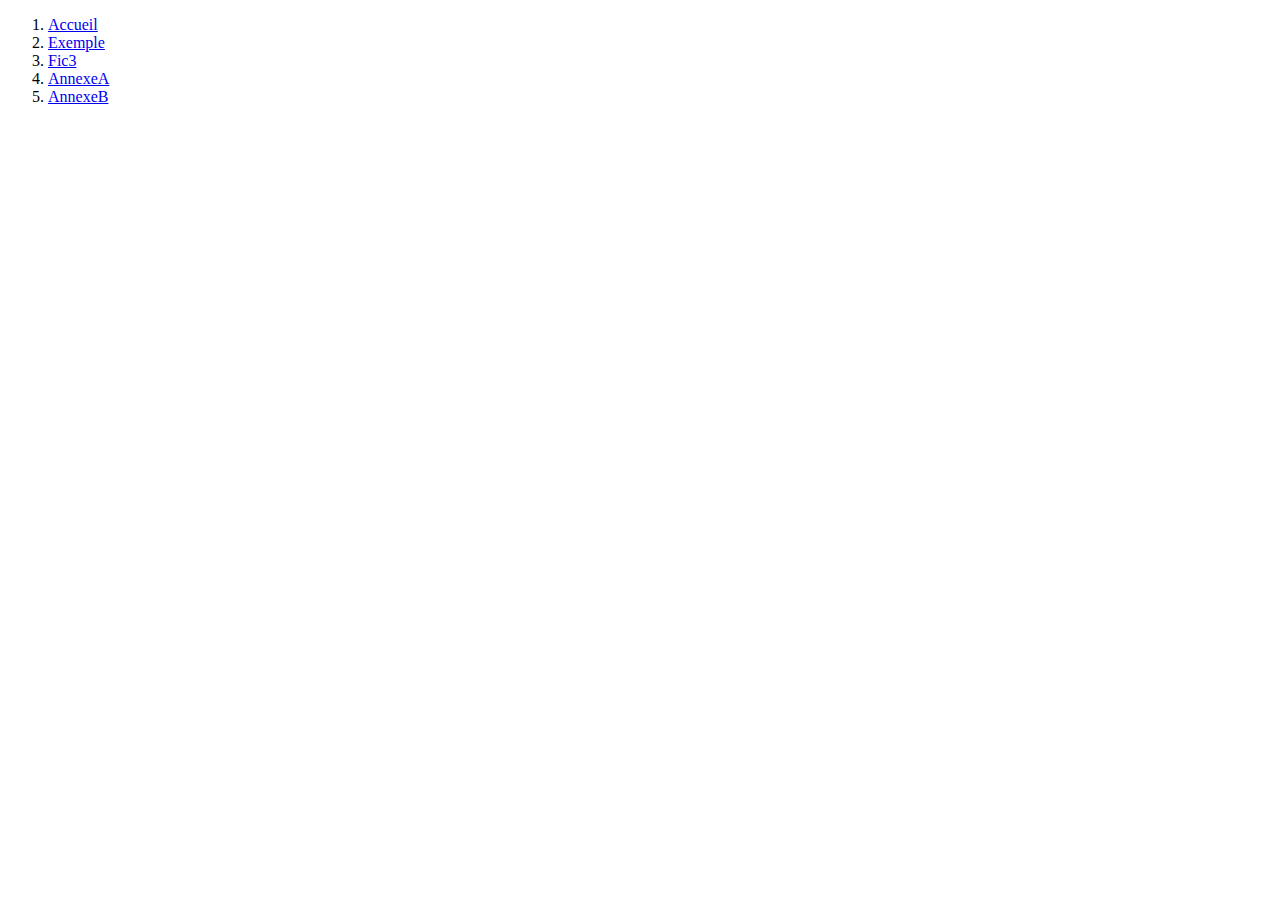
<file: annexes/annexeA.html>
<!DOCTYPE html>
<html>
    <head>
        <meta charset="utf-8">
        <title> PALAZZETTI_RUBERA_Colin-L1S1_DBWEB1_TP2 </title>
    </head>
    <body>
        <header>
            <ol>
                <li><a href="../index.html">Accueil</a></li>
                <li><a href="../documents/exemple.html">Exemple</a></li>
                <li><a href="../documents/perso/fic3.html">Fic3</a></li>
                <li><a href="#">AnnexeA</a></li>
                <li><a href="./annexeB/annexeB-1.html">AnnexeB</a></li>
            </ol>
        </header>




    </body>
</html>
</file>
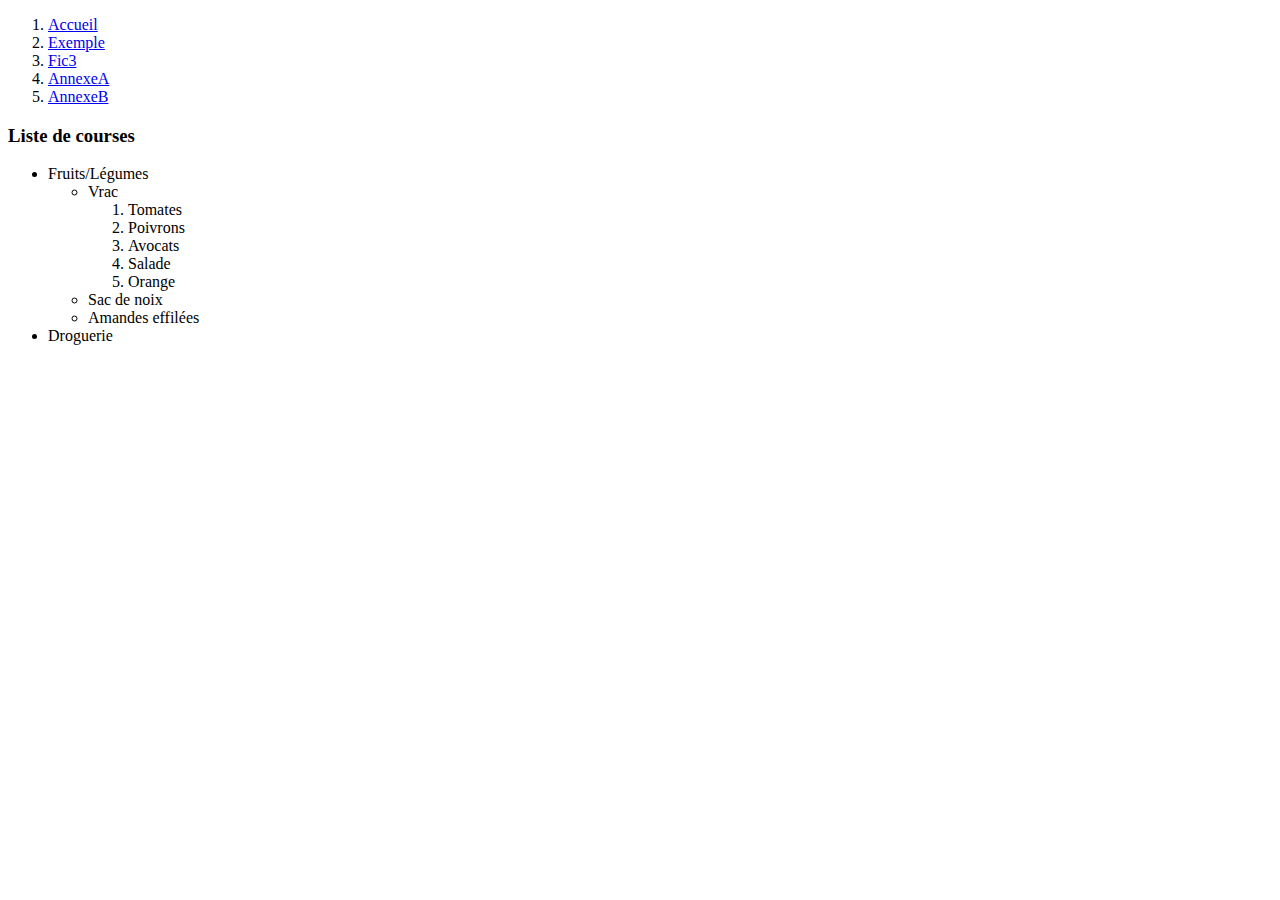
<file: documents/exemple.html>
<!DOCTYPE html>
<html>
    <head>
        <meta charset="utf-8">
        <title> PALAZZETTI_RUBERA_Colin-L1S1_DBWEB1_TP2 </title>
    </head>
    <body>
        <header>
            <ol>
                <li><a href="../index.html">Accueil</a></li>
                <li><a href="#">Exemple</a></li>
                <li><a href="./perso/fic3.html">Fic3</a></li>
                <li><a href="../annexes/annexeA.html">AnnexeA</a></li>
                <li><a href="../annexes/annexeB/annexeB-1.html">AnnexeB</a></li>
            </ol>
        </header>

        <h3> Liste de courses </h3>
        <ul>
            <li> Fruits/Légumes <br>
                <ul>
                    <li> Vrac <br>
                        <ol>
                            <li>Tomates</li>
                            <li>Poivrons</li>
                            <li>Avocats</li>
                            <li>Salade</li>
                            <li>Orange</li>
                        </ol>
                    </li>
                    <li>Sac de noix</li>
                    <li>Amandes effilées</li>
                </ul>
            </li>
            <li>Droguerie
                
            </li>
        </ul>


    </body>
</html>
</file>
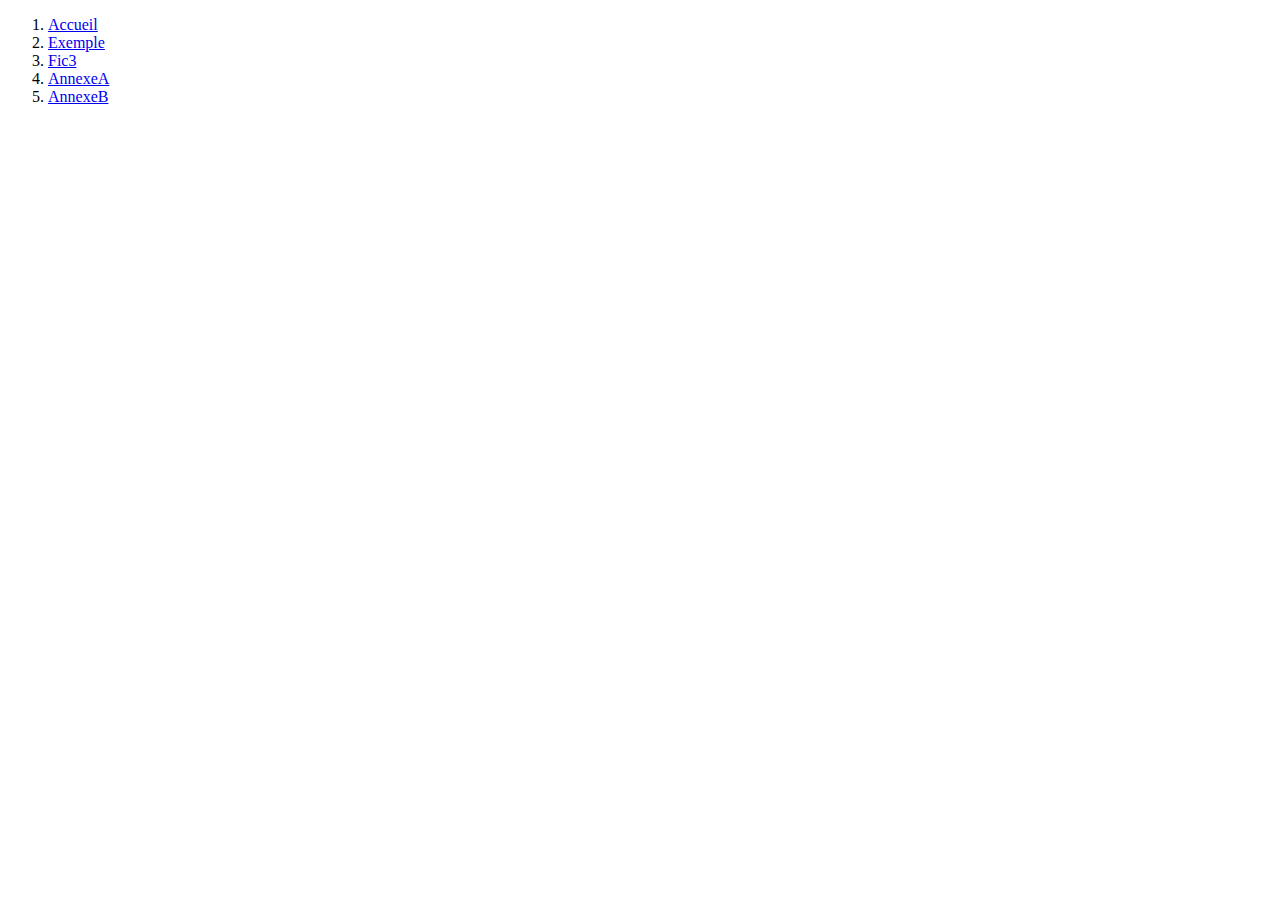
<file: annexes/annexeB/annexeB-1.html>
<!DOCTYPE html>
<html>
    <head>
        <meta charset="utf-8">
        <title> PALAZZETTI_RUBERA_Colin-L1S1_DBWEB1_TP2 </title>
    </head>
    <body>
        <header>
            <ol>
                <li><a href="../../index.html">Accueil</a></li>
                <li><a href="../../documents/exemple.html">Exemple</a></li>
                <li><a href="../../documents/perso/fic3.html">Fic3</a></li>
                <li><a href="../annexeA.html">AnnexeA</a></li>
                <li><a href="#">AnnexeB</a></li>
            </ol>
        </header>




    </body>
</html>
</file>
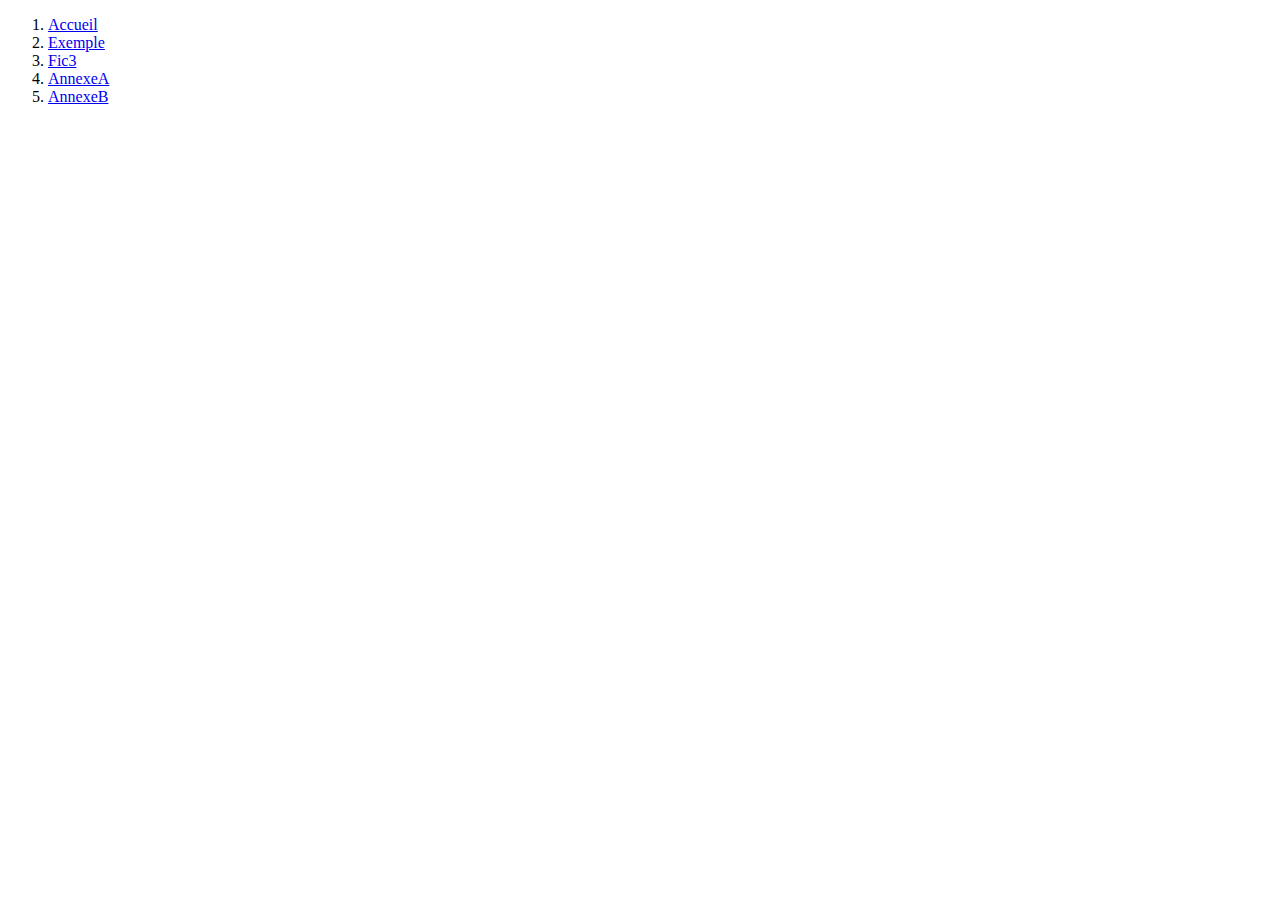
<file: documents/perso/fic3.html>
<!DOCTYPE html>
<html>
    <head>
        <meta charset="utf-8">
        <title> PALAZZETTI_RUBERA_Colin-L1S1_DBWEB1_TP2 </title>
    </head>
    <body>
        <header>
            <ol>
                <li><a href="../../index.html">Accueil</a></li>
                <li><a href="../exemple.html">Exemple</a></li>
                <li><a href="#">Fic3</a></li>
                <li><a href="../../annexes/annexeA.html">AnnexeA</a></li>
                <li><a href="../../annexes/annexeB/annexeB-1.html">AnnexeB</a></li>
            </ol>
        </header>




    </body>
</html>
</file>
<file: css.css>
body {
    font-family: Arial,sans-serif;
    font-size: 0.9em;
}

header, footer {
    padding: 10px;
    color: darkblue;
    background-color: green;
}


section {
    margin: 5px;
    padding: 5px;
    background-color: lightgreen;
}

article {
    margin: 5px;
    padding: 10px;
    background-color: white;
}

main {
    overflow: hidden;
}

nav {
    float: left;
    width: 15%;
}

nav ul {
    padding: 0;
}

nav ul li {
    display: block;
    margin: 10px;
}

nav ul li a {
    text-decoration: none;
    text-align: center; 
    display: inline-block;
    background-color: lightblue;
    color: blue;
    padding: 10px 20px;
}

nav ul li a:hover, a:active {
    background-color: #FF5533;
}
</file>
